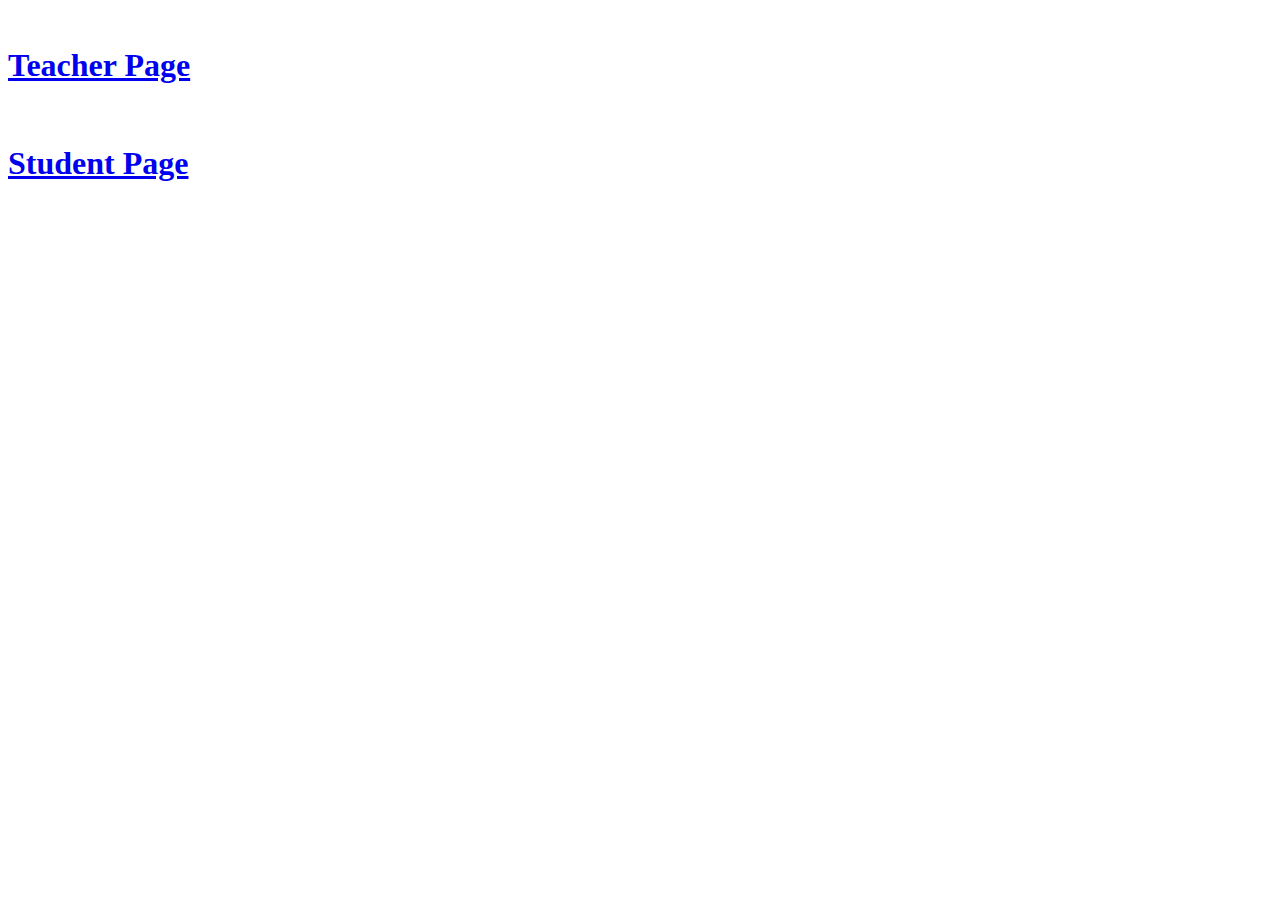
<file: index.html>
<html>
    <head></head>
    <body>
        <br>
        <h1><a href="rtcproctor-m.html">Teacher Page</a></h1>
        &nbsp;&nbsp;&nbsp;&nbsp;&nbsp;&nbsp;&nbsp;
        <h1><a href="rtcproctor-s.html">Student Page</a></h1>
    </body>
</html>
</file>
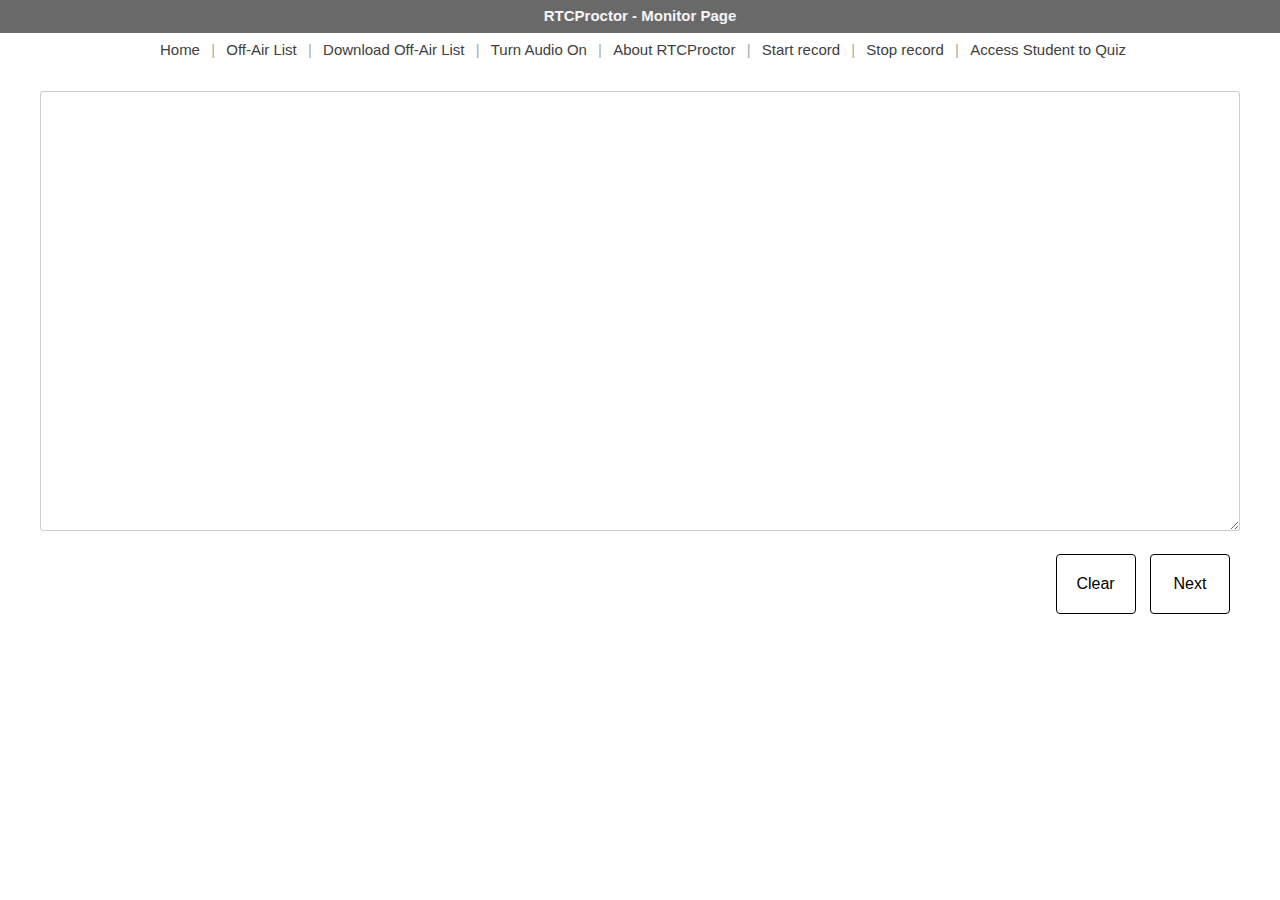
<file: rtcproctor-m.html>
<!--
  * RTCProctor - Monitor Page
  * Peer-to-peer video proctoring for remote online exams based on WebRTC and RTCMulticonnection library
  * Copyright 2021 Nopporn Chotikakamthorn, Chamikorn Phiwla-oung
  * Source : https://github.com/nopcho/rtcproctor.git
  * License : https://github.com/nopcho/rtcproctor/blob/main/LICENSE (MIT)
-->
<!DOCTYPE html>
<html lang="en" dir="ltr">
<head>
    <meta charset=utf-8>
    <title>RTCProctor - Monitor Page</title>
    <meta name=viewport content="width=device-width, initial-scale=1, , minimum-scale=1.0">
    <link rel="shortcut icon" href="media/favicon.png" type="image/x-icon">  
    <link rel="stylesheet" type="text/css" href="css/jayss-rtcp.css"> 
    <link rel="stylesheet" type="text/css" href="css/rtcproctor-m.css">
    <script src="js/FileSaver.min.js"></script>
    <script>
        // Public variables and default video dashboard layout/format
        var numblk_eachrow = 5; //number of video blocks per row
        var numrow = 3;  //number of rows per page
        var numblk = numblk_eachrow * numrow;

        var endblk = 0; // define global var of last vdo block for each page  
        var stream_status = [];
        var num_streamon = 0;
        var externalURL = "rtcproctor-mc.html";

        //initialize video boxes
        function init() {
            var el = document.getElementById('vdoboxes');
            el.innerHTML ='';
            el.setAttribute('boxing', numblk_eachrow);
        }
        
        //create and display a list of off-air streams
        function showOffAir() {
            var offair = offAirList();
            var offlist = "List of off-air streams (Total connections made: " + offair[0] + ", Total off-air streams: " + offair[1] + ")\n";
            offlist = offlist + offair[2];
            var line = "==============  student-id only  =============\n"
            var offlist = offlist + offair[2] + line + offair[3];
            var w = window.open("");
            w.document.write("<html><head><title>Offair List</title><style>body {font-family: sans-serif};</style></head><body><pre>" + offlist + "</pre></body></html>");
        }
        
        //export a list of off-air streams as a downlodable text file
        function saveOffAirToFile() {  
            var offair = offAirList();
            var offlist = "List of off-air streams (Total connections made: " + offair[0] + ", Total off-air streams: " + offair[1] + ")\n";
            offlist = offlist + offair[2];
            var blob = new Blob([offlist], { type: "text/plain;charset=utf-8" });
            saveAs(blob, "offairlist.txt");
        }
        
        function offAirList() {
            var numcon = 0;
            var numoff = 0;
            var offlist_ = "";
            var offlist_2 = "";
            for (let i = 0; i < data.length; i++) {
                if (stream_status[i] == 0) {
                    offlist_ = offlist_ + data[i][0] + "\t" + data[i][1] + "\n";
                    offlist_2 = offlist_2 + data[i][0] + "\n";
                    numoff++;
                    numcon++;
                }
                if (stream_status[i] == 1) {
                    numcon++;
                }
            }
            return [numcon, numoff, offlist_, offlist_2];
        }
        
        //reset vdo page and return to a home/first page.
        function resetHome() {
           // document.getElementById('main-header').style.backgroundColor='darkorange';
           location.reload();
       }

        //toggle all videos on/off
        function toggleAudio() {
            let menu_btn = document.getElementById('audio_control');
            if (menu_btn.innerHTML == "Turn Audio On") {
                let mute_btn = document.getElementsByClassName("control unmute-audio selected"); 
                if (mute_btn.length) {
                    let i = 0;
                    while (i < mute_btn.length) {
                        //console.log(mute_btn[i]);
                        mute_btn[i].click();
                        setTimeout(function() {i++;}, 250);
                    }
                    menu_btn.innerHTML = "Turn Audio Off";
                }    
                
            }
            else {
                let mute_btn = document.getElementsByClassName("control mute-audio"); 
                if (mute_btn.length) {
                    let i = 0;
                    while (i < mute_btn.length) {
                        //console.log(mute_btn[i]);
                        mute_btn[i].click();
                        setTimeout(function() {i++;}, 250);
                    }
                    menu_btn.innerHTML = "Turn Audio On"; 
                }                
            }
        }
        
        //set the audio control menu name to its default value
        function defaultAudioOff() {
            let menu_btn = document.getElementById('audio_control');
            menu_btn.innerHTML = "Turn Audio On";
        }
        
        function openExternal(roomidx) {          
            var padding_id = document.getElementById(data[roomidx][1]).parentNode.childNodes[2];
            padding_id.childNodes[1].style.display = 'none';
            console.log(data[roomidx][1]);
            let URL = externalURL + "#" + data[roomidx][1] + "#" + data[roomidx][0];
            window.open(URL, '_blank');
        }
        
        function clearList() {
          let list = document.getElementById("theList");
          list.focus();
          list.textContent = "";
          list.value = "";
      }
      async function recordScreen() {
        return await navigator.mediaDevices.getDisplayMedia({
            audio: true, 
            video: { mediaSource: "screen"}
        });
    }


</script>    

</head>

<body onload="init();">  

    <h1 id="main-header">RTCProctor - Monitor Page</h1>
    <div class="menu">
        <span class="menu-item" onclick="resetHome();">Home</span>
        <span class="sepline">|</span>
        <span class="menu-item" onclick="showOffAir();">Off-Air List</span>
        <span class="sepline">|</span>
        <span class="menu-item" onclick="saveOffAirToFile();">Download Off-Air List</span>
        <span class="sepline">|</span>
        <span class="menu-item" id="audio_control" onclick="toggleAudio();">Turn Audio On
        </span>
        <span class="sepline">|</span>
        <span class="menu-item" id="about_rtcproctor" onclick="window.open('https://github.com/nopcho/rtcproctor/blob/main/README.md', '_self');">About RTCProctor</span>
        <span class="sepline">|</span>
        <span class="menu-item" id="start" >Start record</span>
        <span class="sepline">|</span>
        <span class="menu-item" id="stop" >Stop record</span>
        <span class="sepline">|</span>
        <span class="menu-item" id="add_list" >Access Student to Quiz</span>
    </div> 
    
    <section id="add_section" class="padding-l-vtc">
        <anchor id="add"></anchor>
        <div class="cont-pd t-right">
            <!-- a stream list with sample data -->
            <textarea id="theList" rows="18"></textarea>
            <sp class=""></sp>
            <button class="btn" id="clearList" onclick="clearList();">Clear</button>
            <button class="btn" onclick="letPlay()">Next</button>
        </div>
    </section>

    <section id="display_section" class="padding-s-vtc">
        <div class="cont-pd t-center" id="display">
            <theboxes class="middle center spacing -clip" boxing="5" id="vdoboxes"></theboxes>
            <sp class="l"></sp> 
            <h5>Page &nbsp;&nbsp; <span id="page"></span></h5>
        </div>
    </section>

<!-- ==================================================================
    This part was based on RTCMulticonnection one-way video conf. demo -->

    <script src="js/RTCMultiConnection.min.js"></script>
    <script src="js/adapter.js"></script>
    <script src="js/socket.io.js"></script>
    <link rel="stylesheet" href="css/getHTMLMediaElement.css">
    <script src="js/getHTMLMediaElement.js"></script>    

    <script>
        //record screen code
        let start = document.getElementById('start'),
        stop  = document.getElementById('stop'),
        mediaRecorder;

        start.addEventListener('click', async function(){
            let stream = await recordScreen();
            let mimeType = 'video/mp4';
            mediaRecorder = createRecorder(stream, mimeType);
        })

        stop.addEventListener('click', function(){
            mediaRecorder.stop();
        })

        async function recordScreen() {
            return await navigator.mediaDevices.getDisplayMedia({
                audio: true, 
                video: { mediaSource: "screen"}
            });
        }
        let recordedChunks = []; 
        function createRecorder (stream, mimeType) {
  // the stream data is stored in this array
  recordedChunks = []; 

  const mediaRecorder = new MediaRecorder(stream);
  
  mediaRecorder.ondataavailable = function (e) {
    if (e.data.size > 0) {
      recordedChunks.push(e.data);
  }  
};
mediaRecorder.onstop = function () {
 saveFile(recordedChunks);
 recordedChunks = [];
};
  mediaRecorder.start(200); // For every 200ms the stream data will be stored in a separate chunk.
  return mediaRecorder;
}

function saveFile(recordedChunks){

   const blob = new Blob(recordedChunks, {
      type: 'video/mp4'
  });
   let filename = window.prompt('Enter file name'),
   downloadLink = document.createElement('a');
   downloadLink.href = URL.createObjectURL(blob);
   downloadLink.download = `${filename}.mp4`;

   document.body.appendChild(downloadLink);
   downloadLink.click();
    URL.revokeObjectURL(blob); // clear from memory
    document.body.removeChild(downloadLink);
}




// ..................RTCMultiConnection Code.............
var connection = new RTCMultiConnection();

// Setup some default configurations

//connection.socketURL = 'https://rtcmulticonnection.herokuapp.com:443/';
connection.socketURL = 'https://rtc-for-project.herokuapp.com/';

connection.socketMessageEvent = 'rtc-video-proctoring';

connection.session = {
    audio: true,
    video: true,
    oneway: true
};

connection.sdpConstraints.mandatory = {
    OfferToReceiveAudio: false,
    OfferToReceiveVideo: false
};

videoConstraints = {
    width: {
        ideal: 320
    },
    height: {
        ideal: 240
    },
    frameRate: 5
};    

connection.onstream = function(event) {
    var existing = document.getElementById(event.streamid);
    if(existing && existing.parentNode) {
      existing.parentNode.removeChild(existing);
  }

  event.mediaElement.removeAttribute('src');
  event.mediaElement.removeAttribute('srcObject');
  event.mediaElement.muted = true;
  event.mediaElement.volume = 0;

  var video = document.createElement('video');

  try {
    video.setAttributeNode(document.createAttribute('autoplay'));
    video.setAttributeNode(document.createAttribute('playsinline'));
} catch (e) {
    video.setAttribute('autoplay', true);
    video.setAttribute('playsinline', true);
}

if(event.type === 'remote') {
  video.volume = 0;
  try {          
      video.setAttributeNode(document.createAttribute('muted'));
  } catch (e) {
      video.setAttribute('muted', true);
  }
}
video.srcObject = event.stream;

txt = connection.sessionid;
var width = parseInt(connection.videosContainer.clientWidth);  
var mediaElement = getHTMLMediaElement(video, {
    title:txt,
    buttons:['mute-audio', 'full-screen'],
    width: width,
    showOnMouseEnter: true,
    toggle:['mute-audio']
});
connection.videosContainer.appendChild(mediaElement);
document.getElementById('main-header').style.backgroundColor = "green";

mediaElement.id = event.streamid;
document.getElementById(connection.sessionid).parentNode.childNodes[2].setAttribute('id', event.userid);    
cit =  document.getElementById(connection.sessionid).getAttribute('data-id');
ci = parseInt(cit);

console.log("ci: " + ci + ", endblk: " + endblk);

if (ci < endblk) {
    setTimeout(function() {playBlk(ci+1, endblk);}, 1500);
}
};

connection.onstreamended = function(event) {
    var mediaElement = document.getElementById(event.streamid);
    if (mediaElement) {
        console.log(mediaElement.parentNode);
        console.log("event.userid: " + event.userid + " con.sessionid:" + connection.sessionid + "streamid " + event.streamid);
        mediaElement.parentNode.style.backgroundColor = "rgb(0,0,0)";
        
        let data_id = mediaElement.parentNode.getAttribute('data-id');

        var padding_id = document.getElementById(data[data_id][1]).parentNode.childNodes[2];
        padding_id.childNodes[1].style.display = 'none';                
        
        stream_status[data_id] = 0;
        num_streamon--;
        if (num_streamon <= 0) {
            document.getElementById('main-header').style.backgroundColor = "dimgray";
        }
        mediaElement.parentNode.removeChild(mediaElement);

        if(event.userid === connection.sessionid && !connection.isInitiator) {
          alert('Broadcast is ended. We will reload this page to clear the cache.');
          location.reload();
      }
  }
};

connection.onMediaError = function(e) {
    if (e.message === 'Concurrent mic process limit.') {
        if (DetectRTC.audioInputDevices.length <= 1) {
            alert('Please select external microphone. Check github issue number 483.');
            return;
        }

        var secondaryMic = DetectRTC.audioInputDevices[1].deviceId;
        connection.mediaConstraints.audio = {
            deviceId: secondaryMic
        };

        connection.join(connection.sessionid);
    }
}; 

connection.onExtraDataUpdated = function(event) {
    var userid = event.userid;    
    if(event.type != 'local' && event.extra.attention) {
        var uid = document.getElementById(userid);
        if (uid) {
            uid.childNodes[1].style.display = 'inline';
        }
    }

};     

</script>

<!-- This is the main script for creating a video panel and pagination, and establishing streaming connections -->
<script>

    function letPlay(){
        rows = [];
        data = [];
        stream_status = [];
        rows = theList.value.split("\n");
        for(let i of rows){
            data.push(i.split("	"));
            stream_status.push("-1");
        }
        
        data.sort(function(a, b) {
            return a[0] - b[0];
        });

        let pg = ``;
        for(let p=0;p<Math.ceil(data.length/numblk);p++){
            var pagenum = p + 1;
            pg += `- <a href="#page_${p+1}" id="page_${p+1}" onclick="renderVdoBox(${p*numblk})" class="page"> ${p+1} </a>`;       
        }
        page.innerHTML = pg;
        add_section.style.display = "none";
        display_section.style.display = "block";
        document.getElementById("page_1").click();
    }
    
    function renderVdoBox(startblk){
        connection.closeSocket();
        num_streamon = 0; //store the number of on-streams on current page.
        document.getElementById('main-header').style.backgroundColor = "dimgray";
        defaultAudioOff(); //reset audio-setting menu 
        let txt = '';
        setTimeout(function() {
            endblk = startblk + numblk - 1;
            if (endblk >= data.length) {
                endblk = data.length - 1;
            }

            for(let i = startblk; i <= endblk;i++){
                if (data[i] != undefined) { 
                    txt += `
                    <box col=""><inner class="t-center bg-white shadow "><div class="vdostream-box" data-id="${i}" id="${data[i][1]}"></div>
                    <h5 class="padding" id = "padding-id" onclick="openExternal(${i});">${data[i][0]}<img src='media/hand_waving_red.png' class='attn-sign'></h5>
                    </inner></box>`;                                                      
                }
            }
            vdoboxes.innerHTML = txt;
            console.log("endblk = " + endblk + ", startblk = " + startblk);
            setTimeout(function() {playBlk(startblk, endblk);}, 500); 
        }, 1500);
    }

    function playBlk(p, endblk){
        if (p <= endblk) {
            cid = p;
            console.log(cid);
            connection.videosContainer = document.getElementById(data[p][1]);
            connection.sdpConstraints.mandatory = {
                OfferToReceiveAudio: true,
                OfferToReceiveVideo: true
            };
            connection.join(data[p][1], function(isRoomExist, roomid, error) {
                        //console.log("roomid: " + roomid );
                        console.log("p= " + p + " isexist: " + isRoomExist);
                        
                        if (isRoomExist != true) {
                            document.getElementById(data[p][1]).style.backgroundColor = "rgb(0,0,0)";
                            stream_status[p] = 0;
                            playBlk(p+1, endblk);
                        } else if (error) {
                            stream_status[p] = 0;                                                                         }
                            else {
                                stream_status[p] = 1;
                                num_streamon++;
                            }
                        });      
        };
    }    
    
</script>

</body>
</html>

<!-- Configuration parameters can be customized here -->
<script>
//    numblk_eachrow = 6;
//    numrow = 3;
//    numblk = numblk_eachrow * numrow;
//    
//    If a public signaling server does not work, or strong security is needed, you need to use your own signaling server.
//    connection.socketURL = 'https://yoursocketioserver.com/';

//    videoConstraints = {
//        width: 160,
//        height: 120,
//        frameRate: 5
//    };

//    connection.iceServers = [];
//
//    connection.iceServers.push({
//        urls: 'stun:stun.l.google.com:19302',
//    });    
//
//    connection.iceServers.push({
//        urls: 'stun:stun.l.google.com:19302?transport=udp',
//    });            
//    
//    connection.iceServers.push({
//        urls: 'turn:yourturnserver.com:3478',
//        credential: 'yourpasscode',
//        username: 'yourusername'
//    });    

//    externalURL = "rtcproctor-mc.html"; //monitor+chat page

//    var  thelist = document.getElementById("theList");
//    var txt = "00000001	room1\n00000002	room2\n00000003	room3\n00000004	room4\n00000005	room5\n00000006	room6\n00000007	room7\n00000008	room8\n00000009	room9\n00000010	room10";    
//    thelist.innerHTML = txt;

</script>
</file>
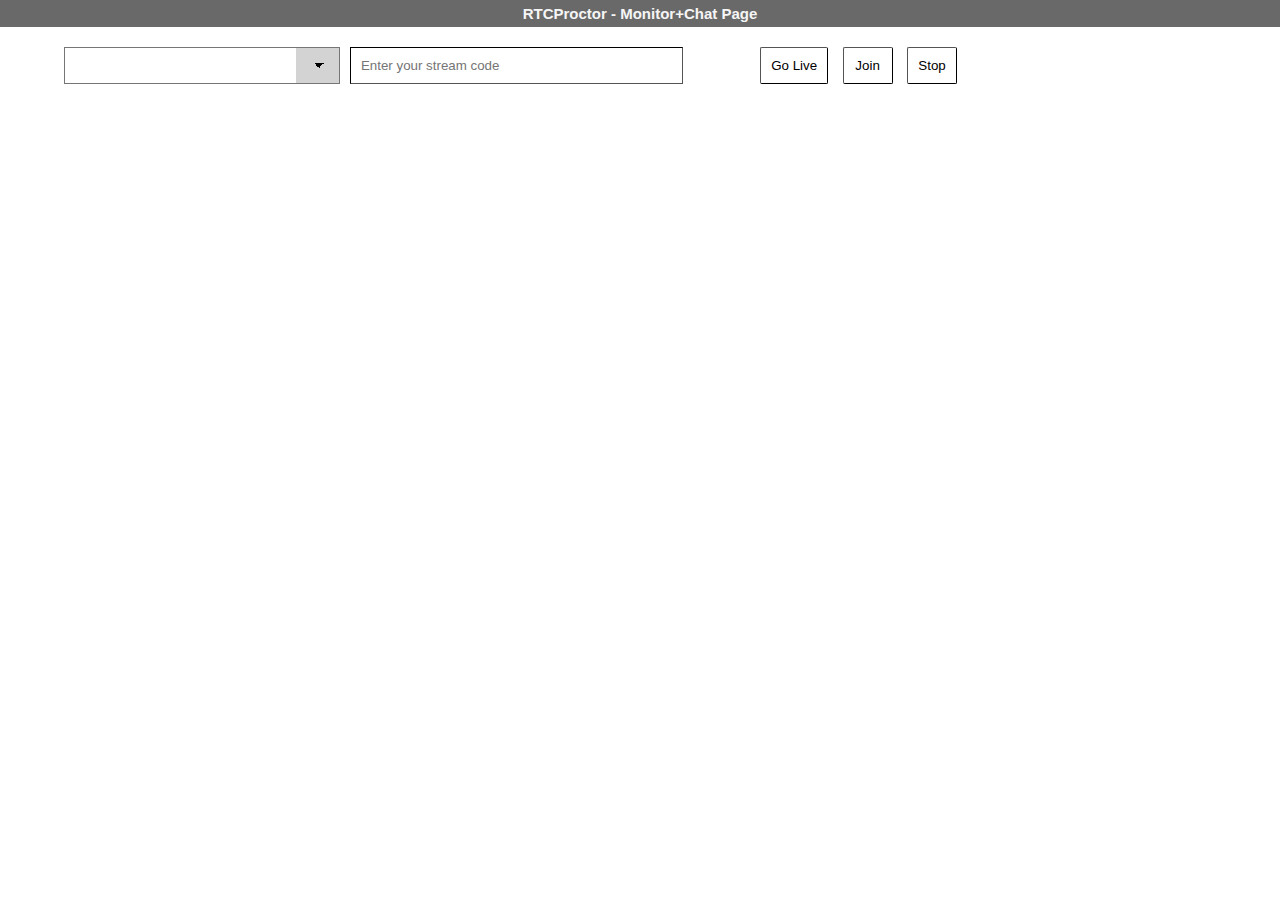
<file: rtcproctor-mc.html>
<!--
  * RTCProctor - Monitor+Chat Page
  * Peer-to-peer video proctoring for remote online exams based on WebRTC and RTCMulticonnection library
  * Copyright 2021 Nopporn Chotikakamthorn
  * Source : https://github.com/nopcho/rtcproctor.git
  * License : https://github.com/nopcho/rtcproctor/blob/main/LICENSE (MIT)
-->
<!DOCTYPE html>
<html lang="en" dir="ltr">
<head>
    <meta charset="utf-8">
    <title>RTCProctor - Monitor+Chat Page</title>
    <meta name="viewport" content="width=device-width, initial-scale=1.0, minimum-scale=1.0">
    <link rel="shortcut icon" href="media/favicon.png" type="image/x-icon"> 
    <link rel="stylesheet" href="css/rtcproctor.css">
    <link rel="stylesheet" href="css/getHTMLMediaElement.css">    
    
    <script src="js/RTCMultiConnection.min.js"></script>
    <script src="js/adapter.js"></script>
    <script src="js/socket.io.js"></script>
    <script src="js/DetectRTC.min.js"></script>
    <script src="js/getHTMLMediaElement.js"></script>
    <script>
        //initialze global vars
        var videoConstraints;
        var number_users = 0;
        var oldmessage = "";
        var studentid = "";
        
        function setVdoConstraint() {
            connection.mediaConstraints = {
                video: videoConstraints,
                audio: true
            };
        }
        
        function disableInputButtons() {
            document.getElementById('open-room').disabled = true;
            document.getElementById('join-room').disabled = true;
            document.getElementById('stream-code').disabled = true;
            document.getElementById('selectcam').disabled = true;
        }

        function setCamera() {
            var selectedcam = document.getElementById("selectcam");
            videoConstraints.deviceId = selectedcam.value;
            console.log("selectedcam: " + selectedcam.value);
            console.log("vdoConstraints: " + videoConstraints);
        }

        function resetUI() {
            document.getElementById('main-header').innerHTML  = "RTCProctor - Monitor+Chat Page";
            document.getElementById('main-header').style.backgroundColor = "dimgray";                
            document.getElementById('open-room').disabled = false;
            document.getElementById('join-room').disabled = false;
            document.getElementById('stream-code').disabled = false;
            document.getElementById('selectcam').disabled = false;
        }
    </script>

</head>

<body>

<h1 id="main-header">RTCProctor - Monitor+Chat Page</h1>
<div id="videos-container"></div>
<div class="main-container">    
    <div class="input-box">
        <select id="selectcam"></select>
        <input type="text" id="stream-code" placeholder="Enter your stream code">
    </div>        
    <div class="button-box"> 
        <button type="submit" class="btn" id="open-room">Go Live</button>
        <button type="submit" class="btn" id="join-room">Join</button>
        <button type="submit" class="btn" id="reset">Stop</button>
    </div>
    
    <div class="stream-container">
        
        <div id="message-container" style="display:none">
             <div class="attention"><img src="media/hand_waving_red.png" id="attn-button"></div>         
            <div contenteditabl="true" id="chatmsg-box" rows="8" readonly>
                Click <img src="media/hand_waving_red.png" style="width:1.5em;"> to raise attention.<br>
            </div>
            <input type="text" id="msg-to-remote" placeholder="Type something here + [Enter] or [Send]">
            <button type="submit" class="btn" id="send-msg" >Send</button>
        </div>
    </div>
    
</div>
                                         
<!-- ==================================================================
This part was based on RTCMulticonnection one-way video conf. demo -->
<script>
// .......................UI Code........................
    document.getElementById('open-room').onclick = function() {
        var stream_code = document.getElementById('stream-code').value;
        if (stream_code == "") {
            alert("Enter your stream code first");
        } else {
            disableInputButtons();
            setCamera();
            setVdoConstraint();
            connection.open(document.getElementById('stream-code').value, function(isRoomOpened, stream_code, error) {
                if(error || !isRoomOpened) {
                    if (error) {
                        errmsg = error;                            
                    } else {
                        errmsg = "Streaming room could not be opened.";
                        
                    }
                    document.getElementById('main-header').style.backgroundColor = "red";
                    document.getElementById('main-header').innerHTML = errmsg;
                    document.getElementById("message-container").style.display = "none";   
                    let clist  = document.getElementById('videos-container');
                    clist.removeChild(clist.childNodes[0]);
                    setTimeout( function() {document.getElementById('reset').click();}, 2000);
                } else {
                    var mainhead = document.getElementById('main-header');
                    mainhead.style.backgroundColor = "green";
                    mainhead.innerHTML = "RTCProctor - Monitor+Chat Page <span style='color:orange;'>(streaming)</span>";

                    document.getElementById("message-container").style.display = "inline";

                }
          });
        }
    };

    document.getElementById('join-room').onclick = function() {
        disableInputButtons();
        setCamera();
        setVdoConstraint();
        connection.sdpConstraints.mandatory = {
            OfferToReceiveAudio: true,
            OfferToReceiveVideo: true
        };
        connection.join(document.getElementById('stream-code').value, function(isRoomExist, stream_code, error) {
            if(error || !isRoomExist) {
                if (error) {
                    errmsg = error;
                } else {
                    let msg = document.getElementById('stream-code').value;
                    errmsg = "Stream room '" + msg + "' does not exist";
                }
                document.getElementById('main-header').style.backgroundColor = "red";
                document.getElementById('main-header').innerHTML = errmsg;

//                setTimeout( function() {document.getElementById('reset').click();}, 2000);
                setTimeout( function() { resetUI();}, 2000);
                
            } else {
                var mainhead = document.getElementById('main-header');
                mainhead.style.backgroundColor = "green";
                mainhead.innerHTML = "RTCProctor - Monitor+Chat Page <span style='color:orange;'>(monitoring)</span>";
            }

        });
    };


    document.getElementById('reset').onclick = function() {
        document.getElementById("message-container").style.display = "none";   
        document.getElementById('main-header').innerHTML = "Resetting connection...";
        document.getElementById('main-header').style.backgroundColor = "darkorange";
        connection.closeSocket();
        var clist  = document.getElementById('videos-container');
        if (clist.childNodes[0]) {
            clist.removeChild(clist.childNodes[0]);
        }
        let loc1 = location.href;
        let loc2 = loc1.split("#");
        location.href = loc2[0];
        setTimeout(function () { location.reload(); }, 1000);
    };

    
	document.getElementById('send-msg').onclick = function() {
        var msg = document.getElementById('msg-to-remote').value;
        if (msg) {
            var chatbox = document.getElementById('chatmsg-box');
            if (msg.substring(0, 4) == "http") {
                msg = "<a href='" + msg + "' target='_blank'>" + msg + "</a>";
            }
            
            chatbox.innerHTML  = chatbox.innerHTML + "<br><span class='local-txt'>[me]:" + msg + "</span><br>";
            chatbox.scrollTop = chatbox.scrollHeight - chatbox.clientHeight;
            connection.extra.message = msg; 
            connection.extra.attention = ""; 
            connection.updateExtraData();
            document.getElementById('msg-to-remote').value = "";
        }
    }
    
    document.getElementById("msg-to-remote").addEventListener("keyup", function(event) {
        if (event.keyCode === 13) {
            event.preventDefault();
            document.getElementById("send-msg").click();
        }
    });
    
	document.getElementById('attn-button').onclick = function() {
        let d = new Date();
        let hh = ("0" + d.getHours()).slice(-2);
        let mm = ("0" + d.getMinutes()).slice(-2);
        let ss = ("0" + d.getSeconds()).slice(-2);
        let msg = "<span style='color:red;'>Attn Request: " + hh + ":" + mm + ":" + ss + "</span>";
        var chatbox = document.getElementById('chatmsg-box');
        chatbox.innerHTML  = chatbox.innerHTML + "<span class='local-txt'>[me]:" + msg + "</span><br>";
        chatbox.scrollTop = chatbox.scrollHeight - chatbox.clientHeight;
        connection.extra.attention = msg; 
        connection.extra.message = ""; 
        connection.updateExtraData();
    }

// ..................RTCMultiConnection Code.............

var connection = new RTCMultiConnection();

// Setup some default configurations

//connection.socketURL = 'https://rtcmulticonnection.herokuapp.com:443/';
connection.socketURL = 'https://rtc-for-project.herokuapp.com/';

connection.socketMessageEvent = 'rtc-video-proctoring';

connection.session = {
    audio: true,
    video: true,
    oneway: true
};

connection.sdpConstraints.mandatory = {
    OfferToReceiveAudio: false,
    OfferToReceiveVideo: false
};

videoConstraints = {
    width: {
        ideal: 320
    },
    height: {
        ideal: 240
    },
    frameRate: 5
}; 
    
//detect avaiable cameras, and add to the list      
connection.DetectRTC.load(function() {
    connection.DetectRTC.videoInputDevices.forEach(function(device) {
        var option = document.createElement('option');
        
        // this is what people see
        option.innerHTML = device.label;

        // but this is what inernally used to select relevant device
        option.value = device.id;

        // append to <select> element
        document.getElementById('selectcam').appendChild(option);
    });
});
    
document.getElementById("selectcam").selectedIndex  = 0;
 
connection.videosContainer = document.getElementById('videos-container');
    
connection.onstream = function(event) {
    var existing = document.getElementById(event.streamid);
    if(existing && existing.parentNode) {
      existing.parentNode.removeChild(existing);
    }

    event.mediaElement.removeAttribute('src');
    event.mediaElement.removeAttribute('srcObject');
    event.mediaElement.muted = true;
    event.mediaElement.volume = 0;

    var video = document.createElement('video');

    try {
        video.setAttributeNode(document.createAttribute('autoplay'));
        video.setAttributeNode(document.createAttribute('playsinline'));
    } catch (e) {
        video.setAttribute('autoplay', true);
        video.setAttribute('playsinline', true);
    }

    if(event.type === 'local' || event.type == 'remote') {
      video.volume = 0;
      try {
          video.setAttributeNode(document.createAttribute('muted'));
      } catch (e) {
          video.setAttribute('muted', true);
      }
    }
    video.srcObject = event.stream;

    txt  = studentid + " " + connection.sessionid ;
    var mediaElement = getHTMLMediaElement(video, {
        title:txt,
        buttons: ['mute-audio', 'full-screen'],
        showOnMouseEnter: false,
        toggle:['mute-audio']
    });

    connection.videosContainer.appendChild(mediaElement);

    mediaElement.id = event.streamid;
    document.getElementById("message-container").style.display = "inline";

};

connection.onstreamended = function(event) {
    var mediaElement = document.getElementById(event.streamid);
    if (mediaElement) {
        mediaElement.parentNode.removeChild(mediaElement);
        console.log("Removing " + event.userid + " " + connection.sessionid);
        
        if(!connection.isInitiator) {
            let msg = "Streaming ended";
                document.getElementById('main-header').style.backgroundColor = "darkorange";
                document.getElementById('main-header').innerHTML = msg;  
                document.getElementById("message-container").style.display = "none";   
                setTimeout( function() {
                    resetUI();
                }, 2000);
        }
    }
};

connection.onMediaError = function(e) {
    if (e.message === 'Concurrent mic process limit.') {
        if (DetectRTC.audioInputDevices.length <= 1) {
            alert('Please select external microphone. Check github issue number 483.');
            return;
        }
        var secondaryMic = DetectRTC.audioInputDevices[1].deviceId;
        connection.mediaConstraints.audio = {
            deviceId: secondaryMic
        };

        connection.join(connection.sessionid);
    }
};
    

connection.onExtraDataUpdated = function(event) {
      if(event.type != 'local') {          
          var chatbox = document.getElementById('chatmsg-box');
          if (event.extra.message && event.extra.message != oldmessage) {
              chatbox.innerHTML  = chatbox.innerHTML + "<br>" + event.extra.message;
              chatbox.scrollTop = chatbox.scrollHeight - chatbox.clientHeight;
              oldmessage = event.extra.message;
          } else {
              if (event.extra.attention && event.extra.attention != oldmessage) {
                  chatbox.innerHTML  = chatbox.innerHTML + "<br>" + event.extra.attention;
                  chatbox.scrollTop = chatbox.scrollHeight - chatbox.clientHeight;
                  oldmessage = event.extra.attention;
              }
          }
      }
};        
    

if(location.href.indexOf("#") > -1) {
    document.getElementById('stream-code').value = location.href.split('#')[1];
    studentid = location.href.split('#')[2];
};
    
// detect 2G
if(navigator.connection &&
   navigator.connection.type === 'cellular' &&
   navigator.connection.downlinkMax <= 0.115) {
  alert('2G is not supported. Please use a better internet service.');
}
    
</script>

</body>
</html>

<!-- Configuration parameters can be customized here -->
<script>    
//    If a public signaling server does not work, or strong security is needed, you need to use your own signaling server.
//    connection.socketURL = 'https://yoursocketioserver.com/';  

//    videoConstraints = {
//        width: 160,
//        height: 120,
//        frameRate: 5
//    };   
    
    
//    connection.iceServers = [];
//
//    connection.iceServers.push({
//        urls: 'stun:stun.l.google.com:19302',
//    });    
//
//    connection.iceServers.push({
//        urls: 'stun:stun.l.google.com:19302?transport=udp',
//    });            
//    
//    connection.iceServers.push({
//        urls: 'turn:yourturnserver.com:3478',
//        credential: 'yourpasscode',
//        username: 'yourusername'
//    });      
    
    //Auto-join (supposed to be the last thing to do)
    if(location.href.indexOf("#") > -1) {
        document.getElementById("join-room").click(); 
    };
    
</script>
</file>
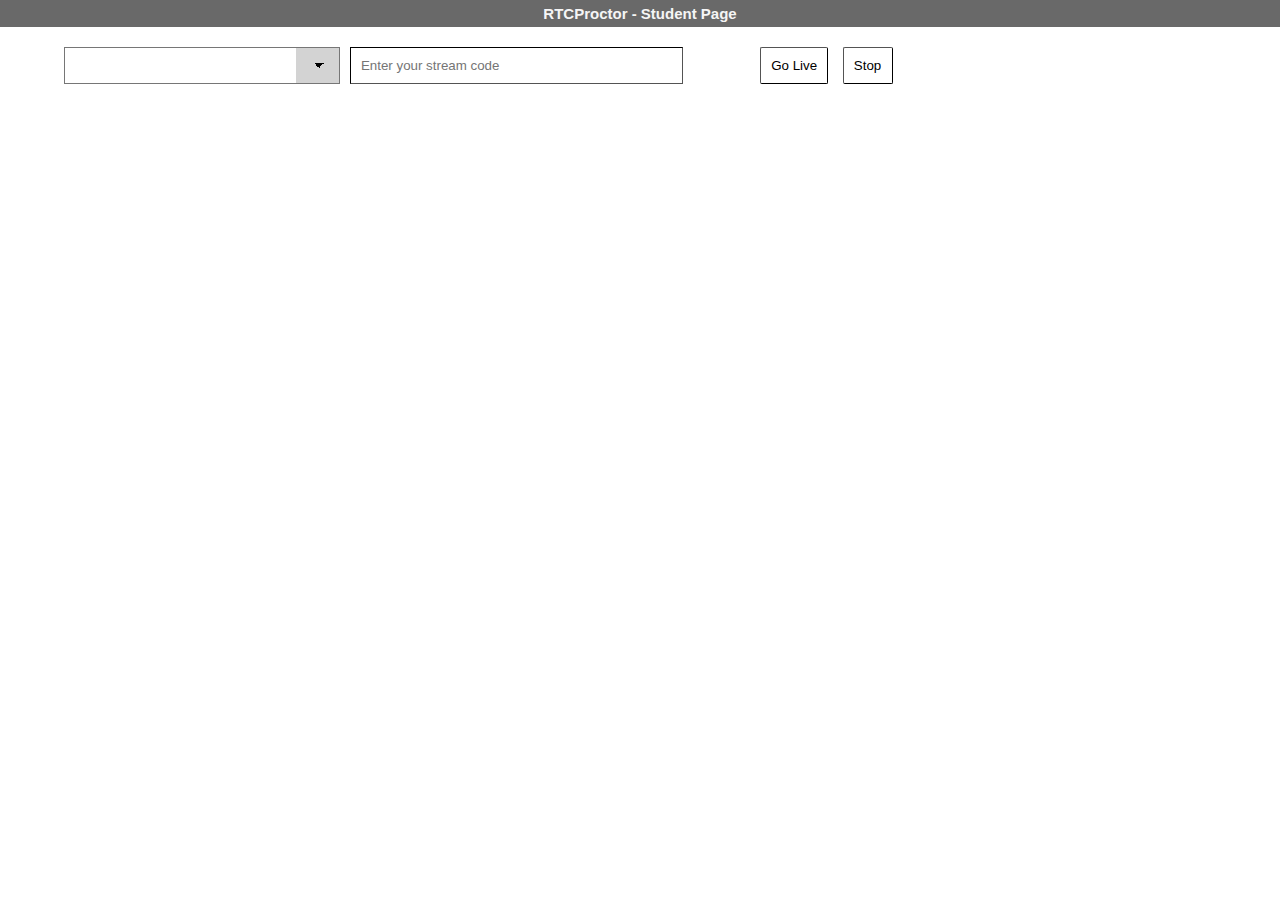
<file: rtcproctor-s.html>
<!--
  * RTCProctor - Student Page
  * Peer-to-peer video proctoring for remote online exams based on WebRTC and RTCMulticonnection library
  * Copyright 2021 Nopporn Chotikakamthorn
  * Source : https://github.com/nopcho/rtcproctor.git
  * License : https://github.com/nopcho/rtcproctor/blob/main/LICENSE (MIT)
-->
<!DOCTYPE html>
<html lang="en" dir="ltr">
<head>
    <meta charset="utf-8">
    <title>RTCProctor - Student Page</title>
    <meta name="viewport" content="width=device-width, initial-scale=1.0, minimum-scale=1.0">
    <link rel="shortcut icon" href="media/favicon.png" type="image/x-icon"> 
    <link rel="stylesheet" href="css/rtcproctor.css">
    <link rel="stylesheet" href="css/getHTMLMediaElement.css">  
    
    <script src="js/RTCMultiConnection.min.js"></script>
    <script src="js/adapter.js"></script>
    <script src="js/socket.io.js"></script>
    <script src="js/DetectRTC.min.js"></script> 
    <script src="js/getHTMLMediaElement.js"></script>
    <script> 
        //initialze global vars
        var videoConstraints;
        var number_users = 0;
        var oldmessage = "";
        var conn_status = "";
        
        function setVdoConstraint() {
            connection.mediaConstraints = {
                video: videoConstraints,
                audio: true
            };
        }
        
        function disableInputButtons() {
            document.getElementById('open-room').disabled = true;
            document.getElementById('stream-code').disabled = true;
            document.getElementById('selectcam').disabled = true;
        }

        function setCamera() {
            var selectedcam = document.getElementById("selectcam");
            videoConstraints.deviceId = selectedcam.value;
            console.log("selectedcam: " + selectedcam.value);
            console.log("vdoConstraints: " + videoConstraints);
        }
        
        function beep() {
            var beep = new Audio('media/beep.mp3');
            beep.play(); 
        }    
        function resetUI() {
            document.getElementById('main-header').innerHTML  = "RTCProctor - Student Page";
            document.getElementById('main-header').style.backgroundColor = "dimgray";                
            document.getElementById('open-room').disabled = false;
            document.getElementById('stream-code').disabled = false;
            document.getElementById('selectcam').disabled = false;
        }
    </script>

</head>

<body>

<h1 id="main-header">RTCProctor - Student Page</h1>
<div id="videos-container"></div>

<div class="main-container">    
    <div class="input-box">
        <select id="selectcam"></select>
        <input type="text" id="stream-code" placeholder="Enter your stream code">
    </div>        
    <div class="button-box"> 
        <button type="submit" class="btn" id="open-room">Go Live</button>
        <button type="submit" class="btn" id="reset">Stop</button>
    </div>
    
    <div class="stream-container">
        
        <div id="message-container" style="display:none">    
             <div class="attention">
                <img src="media/hand_waving_red.png" id="attn-button"></div>         
            <div contenteditabl="true" id="chatmsg-box" rows="8" readonly>
                Click <img src="media/hand_waving_red.png" style="width:1.5em;"> to raise attention.<br>
            </div>
            <input type="text" id="msg-to-remote" placeholder="Type something here + [Enter] or [Send]">
            <button type="submit" class="btn" id="send-msg"  >Send</button>
        </div>
    </div>
    
</div>
                                         
<!-- ==================================================================
This part was based on RTCMulticonnection one-way video conf. demo -->

<script>
        
// .......................UI Code........................    
document.getElementById('open-room').onclick = function() {
        var stream_code = document.getElementById('stream-code').value;
        if (stream_code == "") {
            alert("Enter your stream code first");
            conn_status = "";
        } else {
            disableInputButtons();
            setCamera();
            setVdoConstraint();
            connection.open(document.getElementById('stream-code').value, function(isRoomOpened, stream_code, error) {
                if(error || !isRoomOpened) {
                    if (error) {
                        errmsg = error;                            
                    } else {
                        errmsg = "Streaming room could not be opened.";                       
                    }
                    conn_status = "";
                    document.getElementById('main-header').style.backgroundColor = "red";
                    document.getElementById('main-header').innerHTML = errmsg;
                    let clist  = document.getElementById('videos-container');
                    clist.removeChild(clist.childNodes[0]);
                    setTimeout( function() {document.getElementById('reset').click();}, 2000);
                } else {
                    conn_status = "online";
                    document.getElementById('main-header').style.backgroundColor = "green";
                    document.getElementById('videos-container').style.display = "inline";
                    document.getElementById("message-container").style.display = "inline";
                    console.log("connection = " + connection.isOnline);
                }
          });
        }
    };

    document.getElementById('reset').onclick = function() {
        document.getElementById("message-container").style.display = "none";
        document.getElementById('main-header').innerHTML = "Resetting connection...";
        document.getElementById('main-header').style.backgroundColor = "darkorange";
        connection.closeSocket();
        conn_status = "";
        var clist  = document.getElementById('videos-container');
        if (clist.childNodes[0]) {
            clist.removeChild(clist.childNodes[0]);
        }
        setTimeout(function () { location.reload(); }, 1000);
    };

	document.getElementById('send-msg').onclick = function() {
        var msg = document.getElementById('msg-to-remote').value;
        if (msg) {
            var chatbox = document.getElementById('chatmsg-box');
            if (msg.substring(0, 4) == "http") {
                msg = "<a href='" + msg + "' target='_blank'>" + msg + "</a>";
            }
            
            chatbox.innerHTML  = chatbox.innerHTML + "<br><span class='local-txt'>[me]:" + msg + "</span><br>";
            chatbox.scrollTop = chatbox.scrollHeight - chatbox.clientHeight;
            connection.extra.message = msg; 
            connection.extra.attention = ""; 
            connection.updateExtraData();
            document.getElementById('msg-to-remote').value = "";
        }
    }
    
    document.getElementById("msg-to-remote").addEventListener("keyup", function(event) {
        if (event.keyCode === 13) {
            event.preventDefault();
            document.getElementById("send-msg").click();
        }
    });
    
	document.getElementById('attn-button').onclick = function() {
        let d = new Date();
        let hh = ("0" + d.getHours()).slice(-2);
        let mm = ("0" + d.getMinutes()).slice(-2);
        let ss = ("0" + d.getSeconds()).slice(-2);
        let msg = "<span style='color:red;'>Attn Request: " + hh + ":" + mm + ":" + ss + "</span>";
        var chatbox = document.getElementById('chatmsg-box');
        chatbox.innerHTML  = chatbox.innerHTML + "<span class='local-txt'>[me]:" + msg + "</span><br>";
        chatbox.scrollTop = chatbox.scrollHeight - chatbox.clientHeight;
        connection.extra.attention = msg; 
        connection.extra.message = ""; 
        connection.updateExtraData();
    }
    
// ..................RTCMultiConnection Code.............

var connection = new RTCMultiConnection();

// Setup some default configurations

//connection.socketURL = 'https://rtcmulticonnection.herokuapp.com:443/'; //default public signaling server (may no longer functional)
connection.socketURL = 'https://rtc-for-project.herokuapp.com/';

connection.socketMessageEvent = 'rtc-video-proctoring';

connection.session = {
    audio: true,
    video: true,
    oneway: true
};

connection.sdpConstraints.mandatory = {
    OfferToReceiveAudio: false,
    OfferToReceiveVideo: false
};
    
videoConstraints = {
    width: {
        ideal: 1000
    },
    height: {
        ideal: 800
    },
    frameRate: 60
};      
    
//detect avaiable cameras, and add to the list      
connection.DetectRTC.load(function() {
    connection.DetectRTC.videoInputDevices.forEach(function(device) {
        var option = document.createElement('option');
        
        // this is what people see
        option.innerHTML = device.label;

        // but this is what inernally used to select relevant device
        option.value = device.id;

        // append to <select> element
        document.getElementById('selectcam').appendChild(option);
    });
});
    
document.getElementById("selectcam").selectedIndex  = 0;
 
connection.videosContainer = document.getElementById('videos-container');
    
connection.onstream = function(event) {
    var existing = document.getElementById(event.streamid);
    if(existing && existing.parentNode) {
      existing.parentNode.removeChild(existing);
    }

    event.mediaElement.removeAttribute('src');
    event.mediaElement.removeAttribute('srcObject');
    event.mediaElement.muted = true;
    event.mediaElement.volume = 0;

    var video = document.createElement('video');

    try {
        video.setAttributeNode(document.createAttribute('autoplay'));
        video.setAttributeNode(document.createAttribute('playsinline'));
    } catch (e) {
        video.setAttribute('autoplay', true);
        video.setAttribute('playsinline', true);
    }

    if(event.type === 'local') {
      video.volume = 0;
      try {
          video.setAttributeNode(document.createAttribute('muted'));
      } catch (e) {
          video.setAttribute('muted', true);
      }
    }
    video.srcObject = event.stream;

    var width = parseInt(connection.videosContainer.clientWidth);
    var mediaElement = getHTMLMediaElement(video, {
        buttons: ['mute-audio', 'full-screen'],
        width: width,
        showOnMouseEnter: false,
        toggle:['mute-audio']
    });

    connection.videosContainer.appendChild(mediaElement);

    mediaElement.id = event.streamid;
    
};

connection.onstreamended = function(event) {
    var mediaElement = document.getElementById(event.streamid);
    if (mediaElement) {
        mediaElement.parentNode.removeChild(mediaElement);
        console.log("Removing " + event.userid + " " + connection.sessionid);
        
        if(!connection.isInitiator) {
            let msg = "Streaming ended";
                document.getElementById('main-header').style.backgroundColor = "darkorange";
                document.getElementById('main-header').innerHTML = msg;  
                setTimeout( function() {
                    document.getElementById('reset').click();
                }, 2000);
        }
    }
};

connection.onMediaError = function(e) {
    if (e.message === 'Concurrent mic process limit.') {
        if (DetectRTC.audioInputDevices.length <= 1) {
            alert('Please select external microphone. Check github issue number 483.');
            return;
        }

        var secondaryMic = DetectRTC.audioInputDevices[1].deviceId;
        connection.mediaConstraints.audio = {
            deviceId: secondaryMic
        };

        connection.join(connection.sessionid);
    }
};
    

connection.onExtraDataUpdated = function(event) {
      if(event.type != 'local') {          
          var chatbox = document.getElementById('chatmsg-box');
          if (event.extra.message && event.extra.message != oldmessage) {
              chatbox.innerHTML  = chatbox.innerHTML + "<br>" + event.extra.message;
              chatbox.scrollTop = chatbox.scrollHeight - chatbox.clientHeight;
              oldmessage = event.extra.message;
          } else {
              if (event.extra.attention && event.extra.attention != oldmessage) {
                  beep();
                  chatbox.innerHTML  = chatbox.innerHTML + "<br>" + event.extra.attention;
                  chatbox.scrollTop = chatbox.scrollHeight - chatbox.clientHeight;
                  oldmessage = event.extra.attention;
              }
          }
      }
};       
    

setInterval(function(){ 
    if (conn_status) {
        if(!connection.isOnline) {
            console.log("connection is offline");
            document.getElementById('videos-container').style.display = "none";
            document.getElementById("message-container").style.display = "none";
            beep();
            resetUI();
            conn_status = "offline";
        }
        else {
            console.log("connection is online");
            if (conn_status == "offline") {
                conn_status = "";
                document.getElementById('open-room').click();
            }
        }
    }
}, 30000);


if(location.href.indexOf("#") > -1) {
    document.getElementById('stream-code').value = location.href.split('#')[1];
};
    
// detect 2G
if(navigator.connection &&
   navigator.connection.type === 'cellular' &&
   navigator.connection.downlinkMax <= 0.115) {
  alert('2G is not supported. Please use a better internet service.');
}
    
</script>

</body>
</html>

<!-- Configuration parameters can be customized here -->
<script>    
//    If a public signaling server does not work, or strong security is needed, you need to use your own signaling server.
//    connection.socketURL = 'https://yoursocketioserver.com/';  

//    videoConstraints = {
//        width: 160,
//        height: 120,
//        frameRate: 5
//    };   
    
    
//    connection.iceServers = [];
//
//    connection.iceServers.push({
//        urls: 'stun:stun.l.google.com:19302',
//    });    
//
//    connection.iceServers.push({
//        urls: 'stun:stun.l.google.com:19302?transport=udp',
//    });            
//    
//    connection.iceServers.push({
//        urls: 'turn:yourturnserver.com:3478',
//        credential: 'yourpasscode',
//        username: 'yourusername'
//    });

</script>
</file>
<file: css/jayss-rtcp.css>
/* jayss.css + simple.css, customized for RTCProctor */
html {
	font-family: sans-serif;
	-webkit-text-size-adjust: 100%;
	-ms-text-size-adjust:     100%;
}

body {
	margin: 0;
}


article,
aside,
details,
figcaption,
figure,
footer,
header,
main,
menu,
nav,
section,
summary {
	display: block;
}

audio,
canvas,
progress,
video {
	display: inline-block;
	vertical-align: baseline;
}

audio:not([controls]) {
	display: none;
	height: 0;
}

[hidden],
template {
	display: none;
}

a {
	background-color: transparent;
}

a:active,
a:hover {
	outline: 0;
}

abbr[title] {
	border-bottom: 1px dotted;
}

b,
strong {
	font-weight: bold;
}

dfn {
	font-style: italic;
}

h1 {
	font-size: 2em;
	margin: 0.67em 0;
}

mark {
	background: #ff0;
	color: #000;
}

small {
	font-size: 80%;
}

sub,
sup {
	font-size: 75%;
	line-height: 0;
	position: relative;
	vertical-align: baseline;
}

sup {
	top: -0.5em;
}

sub {
	bottom: -0.25em;
}

img {
	border: 0;
}

svg:not(:root) {
	overflow: hidden;
}

figure {
	margin: 1em 40px;
}

hr {
	box-sizing: content-box;
	height: 0;
}

pre {
	overflow: auto;
}

code,
kbd,
pre,
samp {
	font-family: monospace, monospace;
	font-size: 1em;
}

button,
input,
optgroup,
select,
textarea {
	color: inherit;
	font: inherit;
	margin: 0;
}

button {
	overflow: visible;
}

button,
select {
	text-transform: none;
}

button,
html input[type="button"],
input[type="reset"],
input[type="submit"] {
	-webkit-appearance: button;
	cursor: pointer;
}

button[disabled],
html input[disabled] {
	cursor: default;
}

button::-moz-focus-inner,
input::-moz-focus-inner {
	border: 0;
	padding: 0;
}

input {
	line-height: normal;
}

input[type="checkbox"],
input[type="radio"] {
	box-sizing: border-box;
	padding: 0;
}

input[type="number"]::-webkit-inner-spin-button,
input[type="number"]::-webkit-outer-spin-button {
	height: auto;
}

input[type="search"]::-webkit-search-cancel-button,
input[type="search"]::-webkit-search-decoration {
	-webkit-appearance: none;
}

fieldset {
	border: 1px solid #c0c0c0;
	margin: 0 2px;
	padding: 0.35em 0.625em 0.75em;
}

legend {
	border: 0;
	padding: 0;
}

textarea {
	overflow: auto;
}

optgroup {
	font-weight: bold;
}

table {
	border-collapse: collapse;
	border-spacing: 0;
}

td,
th {
	padding: 0;
}



/*--------------------------------------------------------------
# Typography
--------------------------------------------------------------*/

body,
button,
input,
select,
optgroup,
textarea {
	color: #404040;
	font-family: sans-serif;
	font-size: 16px;
	font-size: 1rem;
	line-height: 1.5;
}

h1,
h2,
h3,
h4,
h5,
h6 {
	clear: both;
}

p {
	margin-bottom: 1.5em;
}

dfn,
cite,
em,
i {
	font-style: italic;
}

blockquote {
	margin: 0 1.5em;
}

address {
	margin: 0 0 1.5em;
}

pre {
	background: #eee;
	font-family: "Courier 10 Pitch", Courier, monospace;
	font-size: 15px;
	font-size: 0.9375rem;
	line-height: 1.6;
	margin-bottom: 1.6em;
	max-width: 100%;
	overflow: auto;
	padding: 1.6em;
}

code,
kbd,
tt,
var {
	font-family: Monaco, Consolas, "Andale Mono", "DejaVu Sans Mono", monospace;
	font-size: 15px;
	font-size: 0.9375rem;
}

abbr,
acronym {
	border-bottom: 1px dotted #666;
	cursor: help;
}

mark,
ins {
	background: #fff9c0;
	text-decoration: none;
}

big {
	font-size: 125%;
}


/*--------------------------------------------------------------
# Elements
--------------------------------------------------------------*/
html {
	box-sizing: border-box;
}

*,
*:before,
*:after { /* Inherit box-sizing to make it easier to change the property for components that leverage other behavior; see http://css-tricks.com/inheriting-box-sizing-probably-slightly-better-best-practice/ */
	box-sizing: inherit;
}

body {
	background: #fff; /* Fallback for when there is no custom background color defined. */
}

blockquote:before,
blockquote:after,
q:before,
q:after {
	content: "";
}

blockquote,
q {
	quotes: "" "";
}

hr {
	background-color: #ccc;
	border: 0;
	height: 1px;
	margin-bottom: 1.5em;
}

ul,
ol {
	margin: 0 0 1.5em 3em;
}

ul {
	list-style: disc;
}

ol {
	list-style: decimal;
}

li > ul,
li > ol {
	margin-bottom: 0;
	margin-left: 1.5em;
}

dt {
	font-weight: bold;
}

dd {
	margin: 0 1.5em 1.5em;
}

img {
	height: auto; /* Make sure images are scaled correctly. */
	max-width: 100%; /* Adhere to container width. */
}

figure {
	margin: 1em 0; /* Extra wide images within figure tags don't overflow the content area. */
}

table {
	margin: 0 0 1.5em;
	width: 100%;
}

/*--------------------------------------------------------------
# Forms
--------------------------------------------------------------*/
button,
input[type="button"],
input[type="reset"],
input[type="submit"] {
	border: 1px solid;
	border-color: #ccc #ccc #bbb;
	border-radius: 3px;
	background: #e6e6e6;
	color: rgba(0, 0, 0, .8);
	font-size: 12px;
	font-size: 0.75rem;
	line-height: 1;
	padding: .6em 1em .4em;
}

button:hover,
input[type="button"]:hover,
input[type="reset"]:hover,
input[type="submit"]:hover {
	border-color: #ccc #bbb #aaa;
}

button:focus,
input[type="button"]:focus,
input[type="reset"]:focus,
input[type="submit"]:focus,
*:focus,
button:active,
input[type="button"]:active,
input[type="reset"]:active,
input[type="submit"]:active {
	border-color: #aaa #bbb #bbb;
	outline: none;
}

input[type="text"],
input[type="email"],
input[type="url"],
input[type="password"],
input[type="search"],
input[type="number"],
input[type="tel"],
input[type="range"],
input[type="date"],
input[type="month"],
input[type="week"],
input[type="time"],
input[type="datetime"],
input[type="datetime-local"],
input[type="color"],
textarea {
	color: #666;
	border: 1px solid #ccc;
	border-radius: 3px;
	padding: 3px;
}

select {
	border: 1px solid #ccc;
}

input[type="text"]:focus,
input[type="email"]:focus,
input[type="url"]:focus,
input[type="password"]:focus,
input[type="search"]:focus,
input[type="number"]:focus,
input[type="tel"]:focus,
input[type="range"]:focus,
input[type="date"]:focus,
input[type="month"]:focus,
input[type="week"]:focus,
input[type="time"]:focus,
input[type="datetime"]:focus,
input[type="datetime-local"]:focus,
input[type="color"]:focus,
textarea:focus {
	color: #111;
}

textarea {
	width: 100%;
}


/*--------------------------------------------------------------
# Navigation
--------------------------------------------------------------*/
/*--------------------------------------------------------------
## Links
--------------------------------------------------------------*/
a {
	color: royalblue;
}

a:visited {
	color: purple;
}

a:hover,
a:focus,
a:active {
	color: midnightblue;
}

a:focus {
	outline: thin dotted;
}

a:hover,
a:active {
	outline: 0;
}

/*--------------------------------------------------------------
# Accessibility
--------------------------------------------------------------*/
/* Text meant only for screen readers. */
.screen-reader-text {
	clip: rect(1px, 1px, 1px, 1px);
	position: absolute !important;
	height: 1px;
	width: 1px;
	overflow: hidden;
	word-wrap: normal !important; /* Many screen reader and browser combinations announce broken words as they would appear visually. */
}

.screen-reader-text:focus {
	background-color: #f1f1f1;
	border-radius: 3px;
	box-shadow: 0 0 2px 2px rgba(0, 0, 0, 0.6);
	clip: auto !important;
	color: #21759b;
	display: block;
	font-size: 14px;
	font-size: 0.875rem;
	font-weight: bold;
	height: auto;
	left: 5px;
	line-height: normal;
	padding: 15px 23px 14px;
	text-decoration: none;
	top: 5px;
	width: auto;
	z-index: 100000; /* Above WP toolbar. */
}

/* Do not show the outline on the skip link target. */
#content[tabindex="-1"]:focus {
	outline: 0;
}

/*
Last Update 22-Aug-2019
JaySS Standard Size (JSZ): 

px	= 1px | .0625rem
xs	= 2px | .125rem
vs 	= 4px | .250rem
s 	= 6px | .375rem
m 	= 12px | .75rem
rm	= 16px | 1rem **
l 	= 24px | 1.50rem
vl 	= 36px | 2.25rem
xl	= 48px | 3.00rem
xxl	= 64px | 4.00rem


=========================================================================
-------------------------------------------------------------------------
------------------------------ JaySS Here! ------------------------------
-------------------------------------------------------------------------
=========================================================================
.
.
.
.*/


/*.
.
=========================================================================
	Default
=========================================================================
.
.*/

/*
html{
	font-family: -apple-system, BlinkMacSystemFont, sans-serif;
	-webkit-font-smoothing: antialiased;
	box-sizing: border-box;
}

body{
	background-color: #fbfbfb;
	width: 100%;
} */

body, button, input, select, optgroup, textarea{
	font-family: -apple-system, BlinkMacSystemFont, sans-serif;
}
h1,h2,h3,h4,h5,h6{
	margin: 0rem;
	padding: 0rem;
}
article {
	clear: both;
	overflow: hidden;
	overflow: visible;
}

p {
	margin: 0rem;
	line-height: 1.5em;
}
img, video{
	margin: 0rem auto;
	display: block;
	line-height: 0;
	font-size: 0;
	
}
a,
a:link,
a:visited{
	color: #000;
	text-decoration:none;
}
a:hover{
	color: #444;
}
section{
	overflow: hidden;
	overflow: visible;
}
icon {
	color: transparent !important;
	display: inline-block;
	line-height: 1;
	vertical-align: middle;
	width: 1em;
	overflow: hidden;
}


/*.
.
=========================================================================
	The List
=========================================================================
.
.*/


/*-------------------------------------------------------------------------
The List | Unlist
-------------------------------------------------------------------------*/
ul,
ol {
	margin: 0;
	padding: 0;
}
li{
	list-style-type: none;
}

/*-------------------------------------------------------------------------
The List | Listing
-------------------------------------------------------------------------*/

ul.list,
ol.list {
	padding-left: 1.7rem;
}
.list li{
	list-style-type: inherit;
}
/*-------------------------------------------------------------------------
The List | Article & Section
-------------------------------------------------------------------------*/

article ul li,
article ol li{
	line-height: 1.5;
	margin-left: 2em;

}
article ul li {
	list-style-type: disc;
}

article ol li {
	list-style-type: decimal;
}
.clearfix:before,
.clearfix:after {
	content: " "; /* 1 */
	display: table; /* 2 */
}

.clearfix:after {
	clear: both;
}

/*
 * For IE 6/7 only
 * Include this rule to trigger hasLayout and contain floats.
 */

 .clearfix {
 	*zoom: 1;
 }

 /*-----*/

 section:before,
 section:after {
 	content: " "; /* 1 */
 	display: table; /* 2 */
 }

 section:after {
 	clear: both;
 }

/*
 * For IE 6/7 only
 * Include this rule to trigger hasLayout and contain floats.
 */

 section {
 	*zoom: 1;
 }
/*-------------------------------------------------------------------------
The List | Nav
-------------------------------------------------------------------------*/

nav li{
	display: inline-block;
	vertical-align: top;
}


/*-------------------------------------------------------------------------
Heading | Title
-------------------------------------------------------------------------*/
@font-face {
	font-family: "IBM";
	src: url('https://www.jabont.com/jayss/fonts/IBMPlexSansThai-Light.woff2') format('woff2');
	font-weight: 200;
}
@font-face {
	font-family: "IBM";
	src: url('https://www.jabont.com/jayss/fonts/IBMPlexSansThai-Text.woff2') format('woff2');
	font-weight: 500;
}
@font-face {
	font-family: "IBM";
	src: url('https://www.jabont.com/jayss/fonts/IBMPlexSansThai-SemiBold.woff2') format('woff2');
	font-weight: 700;
}
@font-face {
	font-family: "IBM";
	src: url('https://www.jabont.com/jayss/fonts/IBMPlexSansThai-Bold.woff2') format('woff2');
	font-weight: 900;
}
@font-face {
	font-family: "IBM-loop";
	src: url('https://www.jabont.com/jayss/fonts/IBMPlexSansThaiLooped-Light.woff2') format('woff2');
	font-weight: 200;
}
@font-face {
	font-family: "IBM-loop";
	src: url('https://www.jabont.com/jayss/fonts/IBMPlexSansThaiLooped-Regular.woff2') format('woff2');
	font-weight: 500;
}
@font-face {
	font-family: "IBM-loop";
	src: url('https://www.jabont.com/jayss/fonts/IBMPlexSansThaiLooped-SemiBold.woff2') format('woff2');
	font-weight: 700;
}
@font-face {
	font-family: "IBM-loop";
	src: url('fonts/IBMPlexSansThaiLooped-Bold.woff2') format('woff2');
	font-weight: 900;
}
.title{
	font-size: 1em;
	display: block;
	line-height: 1.2;
	line-height: calc(1em + 8px);
	margin-bottom: 0;
	margin-top: 0;
	width: 100%;
}
.h1{
	font-size: 4.4em !important;
}
.h2{
	font-size: 4em !important;
}
.h3{
	font-size: 3.4em !important;
}
.h4{
	font-size: 3em !important;
}
.h5{
	font-size: 2.6em !important;
}
.h6{
	font-size: 2.2em !important;
}
.h7{
	font-size: 1.8em !important;
}
.h8{
	font-size: 1.4em !important;
}
.h9{
	font-size: 1em !important;
}
.h10{
	font-size: 0.6em !important;
}
.sans{
	font-family: -apple-system, BlinkMacSystemFont, sans-serif !important;
}
.ffont,
.title.ffont,
h1, h2, h3, h4 {
	font-family: "pmr-font","Sukhumvit Set",-apple-system, BlinkMacSystemFont,"HelveticaNeue-Medium", "Helvetica Neue Medium", "Helvetica Neue", Helvetica, Arial, sans-serif !important;
}
.size-xs{
	font-size: 8px;
	font-size: 0.5rem;
}
.size-vs{
	font-size: 10px;
	font-size: 0.625rem;
}
.size-s{
	font-size: 12px;
	font-size: 0.75rem;
}
.size-m{
	font-size: 14px;
	font-size: 0.875rem;
}
.size-rm {
	font-size: 16px;
	font-size: 1rem;
}
.size-l{
	font-size: 20px;
	font-size: 1.25rem;
}
.size-vl {
	font-size: 28px;
	font-size: 1.75rem;
}
.size-xl {
	font-size: 36px;
	font-size: 2.25rem;
}
.size-xxl {
	font-size: 48px;
	font-size: 3rem;
}


.lh-0{
	line-height: 0 !important;
}
.lh-xxs{
	line-height: 0.5 !important;
}
.lh-xs{
	line-height: 0.8 !important;
}
.lh-vs{
	line-height: 1 !important;
}
.lh-s{
	line-height: 1.3 !important;
}
.lh-m{
	line-height: 1.5 !important;
}
.lh-l{
	line-height: 1.8 !important;
}
.lh-vl{
	line-height: 2 !important;
}
.lh-xl{
	line-height: 2.5 !important;
}
.lh-xxl{
	line-height: 3 !important;
}
/*-- Mobile Version --*/
@media (max-width: 768px) {
	.mob-lh-0{
		line-height: 0 !important;
	}
	.mob-lh-xxs{
		line-height: 0.5 !important;
	}
	.mob-lh-xs{
		line-height: 0.8 !important;
	}
	.mob-lh-vs{
		line-height: 1 !important;
	}
	.mob-lh-s{
		line-height: 1.3 !important;
	}
	.mob-lh-m{
		line-height: 1.5 !important;
	}
	.mob-lh-l{
		line-height: 1.8 !important;
	}
	.mob-lh-vl{
		line-height: 2 !important;
	}
	.mob-lh-xl{
		line-height: 2.5 !important;
	}
	.mob-lh-xxl{
		line-height: 3 !important;
	}
}
/*.
.
=========================================================================
	Paging
=========================================================================
.
.*/
.cont,cont{
	max-width: 1200px;
	min-width: 320px;
	display: block;
	position: relative;
	overflow: hidden;
	overflow: visible;
	margin: auto;
	padding: 0;
}
.cont-pd,cont-pd{
	max-width: 1232px;
	min-width: 320px;
	display: block;
	position: relative;
	overflow: hidden;
	overflow: visible;
	margin: auto;
	padding: 0 16px;
}
.wide{
	display: block;
	width: 100%;
	height: auto;
	position: relative;
	overflow: hidden;
	overflow: visible;
	margin: auto;
	padding: 0;
}
.wide-pd{
	display: block;
	width: 100%;
	height: auto;
	position: relative;
	overflow: hidden;
	overflow: visible;
	margin: auto;
	padding: 0 16px;
}
.fullscreen {
	width: 100%;
	min-height: 100vh;
	position: relative;
	overflow: hidden;
	overflow: visible;
	padding: 0;
}
.full-h{
	height: 100%;
}
.screen {
	width: 100vw !important;
	max-width: none;
	z-index: 9999;
	height: 100vh !important;
	/*min-width: 320px;*/
	position: relative;
	overflow: hidden;
	overflow: visible;
	padding: 0;
}
/*.
.
=========================================================================
	Grid
=========================================================================
.
.*/

/*-------------------------------------------------------------------------
Grid | The Boxs container
-------------------------------------------------------------------------*/
theboxes{
	width: 100%;
	display: flex;
	box-sizing: border-box;
	position: relative;
	flex-wrap: wrap;
	justify-content:flex-start;
	align-items: flex-start;
}
theboxes.from-top{
	flex-direction:column;
}
theboxes.from-left{
	flex-direction:row;
}
theboxes.from-bottom{
	flex-direction:column-reverse;
}
theboxes.from-right{
	flex-direction:row-reverse;
}
theboxes.single{
	flex-wrap:nowrap;
}
theboxes.multiple{
	flex-wrap: wrap;
}
theboxes.top{
	align-items: flex-start;
}
theboxes.bottom{
	align-items: flex-end;
}
theboxes.middle{
	align-items: center;
}
theboxes.rack{
	align-items: stretch;
}

theboxes.eq > box{
	flex-basis: 0;
}
theboxes.auto > box{
	flex-basis: auto;
}


theboxes.left > box, .left{
	justify-content:flex-start;
}
theboxes.right > box, .right{
	justify-content:flex-end;
}
theboxes.center > box, .center{
	justify-content:center;
}
theboxes.space > box, .space{
	justify-content:space-between;
}
/*-------------------------------------------------------------------------
Grid | BOX items
-------------------------------------------------------------------------*/
box{
	flex-grow:1;
	line-height: 1.25;
	flex-basis: auto;
	box-sizing: border-box;
	overflow: hidden;
	overflow: visible;
	position: relative;
}
box[col="0.5"],
theboxes[boxing="24"] > box{
	max-width: 4.16666%;
	width: 4.16666%;
}
box[col="1"],
theboxes[boxing="12"] > box{
	max-width: 8.33333%;
	width: 8.33333%;
}
box[col="1.5"],
theboxes[boxing="8"] > box{
	max-width: 12.5%;
	width: 12.5%;
}
box[col="2"],
theboxes[boxing="6"] > box{
	max-width: 16.66666%;
	width: 16.66666%;
}
box[col="2.5"]{
	max-width: 20.83333%;
	width: 20.83333%;
}
theboxes[boxing="5"] > box{
	max-width: 20%;
	width: 20%;
}
box[col="3"],
theboxes[boxing="4"] > box{
	max-width: 25%;
	width: 25%;
}
box[col="3.5"]{
	max-width: 29.16666%;
	width: 29.16666%;
}
box[col="4"],
theboxes[boxing="3"] > box{
	max-width: 33.33333%;
	width: 33.33333%;
}
box[col="4.5"]{
	max-width: 37.5%;
	width: 37.5%;
}
box[col="5"]{
	max-width: 41.66666%;
	width: 41.66666%;
}
box[col="5.5"]{
	max-width: 45.83333%;
	width: 45.83333%;
}
box[col="6"],
theboxes[boxing="2"] > box{
	max-width: 50%;
	width: 50%;
}
box[col="6.5"]{
	max-width: 54.16666%;
	width: 54.16666%;
}
box[col="7"]{
	max-width: 58.33333%;
	width: 58.33333%;
}
box[col="7.5"]{
	max-width: 62.5%;
	width: 62.5%;
}
box[col="8"]{
	max-width: 66.66666%;
	width: 66.66666%;
}
box[col="8.5"]{
	max-width: 70.83333%;
	width: 70.83333%;
}
box[col="9"]{
	max-width: 75%;
	width: 75%;
}
box[col="9.5"]{
	max-width: 79.16666%;
	width: 79.16666%;
}
box[col="10"]{
	max-width: 83.33333%;
	width: 83.33333%;
}
box[col="10.5"]{
	max-width: 87.5%;
	width: 87.5%;
}
box[col="11"]{
	max-width: 91.66666%;
	width: 91.66666%;
}
box[col="11.5"]{
	max-width: 95.83333%;
	width: 95.83333%;
}
box[col="12"],
theboxes[boxing="1"] > box{
	max-width: 100%;
	width: 100%;
}
/*-------------------------------------------------------------------------
Grid | Inner Box
-------------------------------------------------------------------------*/
.inner,inner{
	display: block;
	width: 100%;
	height: 100%;
	overflow: hidden;
	overflow: visible;
	position: relative;
}
.h-auto,.auto-vtc,.auto-h{
	height: auto !important;
}
.auto-w,.auto-hzt{
	width: auto !important;
}
/*-------------------------------------------------------------------------
Grid | Space
-------------------------------------------------------------------------*/

/*Spacing*/
/*===== Deafult - 12px / .75rem =====*/
theboxes[class*="spacing"]{
	width: calc(100% + (.375rem * 2));
	margin-left: -.375rem;	
}
theboxes[class*="spacing"].-clip{
	margin-top: -.375rem;
	margin-bottom: -.375rem;
}
theboxes[class*="spacing"].-gap{
	margin-top: .375rem;
	margin-bottom: .375rem;
}

/*===== Size XS - 2px / .125rem =====*/
theboxes[class*="spacing-xs"]{
	width: calc(100% + (.125rem * 2));
	margin-left: -.0625rem;	
}
theboxes[class*="spacing-xs"].-clip{
	margin-top: -.0625rem;
	margin-bottom: -.0625rem;
}
theboxes[class*="spacing-xs"].-gap{
	margin-top: .0625rem;
	margin-bottom: .0625rem;
}
theboxes.spacing-xs > box{
	border: .0625rem solid transparent;
}
theboxes.spacing-xs-hzt > box{
	border-left: .0625rem solid transparent;
	border-right: .0625rem solid transparent;
}
theboxes.spacing-xs-vtc > box{
	border-top: .0625rem solid transparent;
	border-bottom: .0625rem solid transparent;
}

/*===== Size VS - 4px / .250rem =====*/
theboxes[class*="spacing-vs"]{
	width: calc(100% + (.125rem * 2));
	margin-left: -.125rem;	
}
theboxes[class*="spacing-vs"].-clip{
	margin-top: -.125rem;
	margin-bottom: -.125rem;
}
theboxes[class*="spacing-vs"].-gap{
	margin-top: .125rem;
	margin-bottom: .125rem;
}
theboxes.spacing-vs > box{
	border: .125rem solid transparent;
}
theboxes.spacing-vs-hzt > box{
	border-left: .125rem solid transparent;
	border-right: .125rem solid transparent;
}
theboxes.spacing-vs-vtc > box{
	border-top: .125rem solid transparent;
	border-bottom: .125rem solid transparent;
}

/*===== Size S - 6px / .375rem =====*/
theboxes[class*="spacing-s"]{
	width: calc(100% + (.1875rem * 2));
	margin-left: -.1875rem;	
}
theboxes[class*="spacing-s"].-clip{
	margin-top: -.1875rem;
	margin-bottom: -.1875rem;
}
theboxes[class*="spacing-s"].-gap{
	margin-top: .1875rem;
	margin-bottom: .1875rem;
}
theboxes.spacing-s > box{
	border: .1875rem solid transparent;
}
theboxes.spacing-s-hzt > box{
	border-left: .1875rem solid transparent;
	border-right: .1875rem solid transparent;
}
theboxes.spacing-s-vtc > box{
	border-top: .1875rem solid transparent;
	border-bottom: .1875rem solid transparent;
}


/*===== Size M - 12px / .75rem =====*/
theboxes[class*="spacing-m"]{
	width: calc(100% + (.375rem * 2));
	margin-left: -.375rem;	
}
theboxes[class*="spacing-m"].-clip{
	margin-top: -.375rem;
	margin-bottom: -.375rem;
}
theboxes[class*="spacing-m"].-gap{
	margin-top: .375rem;
	margin-bottom: .375rem;
}
theboxes.spacing > box,
theboxes.spacing-m > box{
	border: .375rem solid transparent;
}
theboxes.spacing-hzt > box,
theboxes.spacing-m-hzt > box{
	border-left: .375rem solid transparent;
	border-right: .375rem solid transparent;
}
theboxes.spacing-vtc > box,
theboxes.spacing-m-vtc > box{
	border-top: .375rem solid transparent;
	border-bottom: .375rem solid transparent;
}

/*===== Size RM - 16px / 1rem =====*/
theboxes[class*="spacing-rm"]{
	width: calc(100% + (.5rem * 2));
	margin-left: -.5rem;
}
theboxes[class*="spacing-rm"].-clip{
	margin-top: -.5rem;
	margin-bottom: -.5rem;
}
theboxes[class*="spacing-rm"].-gap{
	margin-top: .5rem;
	margin-bottom: .5rem;
}

theboxes.spacing-rm > box{
	border: .5rem solid transparent;
}
theboxes.spacing-rm-hzt > box{
	border-left: .5rem solid transparent;
	border-right: .5rem solid transparent;
}
theboxes.spacing-rm-vtc > box{
	border-top: .5rem solid transparent;
	border-bottom: .5rem solid transparent;
}


/*===== Size L - 24px / 1.5rem =====*/
theboxes[class*="spacing-l"]{
	width: calc(100% + (.75rem * 2));
	margin-left: -.75rem;
}
theboxes[class*="spacing-l"].-clip{
	margin-top: -.75rem;
	margin-bottom: -.75rem;
}
theboxes[class*="spacing-l"].-gap{
	margin-top: .75rem;
	margin-bottom: .75rem;
}

theboxes.spacing-l > box{
	border: .75rem solid transparent;
}
theboxes.spacing-l-hzt > box{
	border-left: .75rem solid transparent;
	border-right: .75rem solid transparent;
}
theboxes.spacing-l-vtc > box{
	border-top: .75rem solid transparent;
	border-bottom: .75rem solid transparent;
}

/*===== Size VL - 36px / 2.25rem =====*/
theboxes[class*="spacing-vl"]{
	width: calc(100% + (1.125rem * 2));
	margin-left: -1.125rem;
}
theboxes[class*="spacing-vl"].-clip{
	margin-top: -1.125rem;
	margin-bottom: -1.125rem;
}
theboxes[class*="spacing-vl"].-gap{
	margin-top: 1.125rem;
	margin-bottom: 1.125rem;
}

theboxes.spacing-vl > box{
	border: 1.125rem solid transparent;
}
theboxes.spacing-vl-hzt > box{
	border-left: 1.125rem solid transparent;
	border-right: 1.125rem solid transparent;
}
theboxes.spacing-vl-vtc > box{
	border-top: 1.125rem solid transparent;
	border-bottom: 1.125rem solid transparent;
}

/*===== Size XL - 48px / 3rem =====*/
theboxes[class*="spacing-xl"]{
	width: calc(100% + (1.5rem * 2));
	margin-left: -1.5rem;
}
theboxes[class*="spacing-xl"].-clip{
	margin-top: -1.5rem;
	margin-bottom: -1.5rem;
}
theboxes[class*="spacing-xl"].-gap{
	margin-top: 1.5rem;
	margin-bottom: 1.5rem;
}

theboxes.spacing-xl > box{
	border: 1.5rem solid transparent;
}
theboxes.spacing-xl-hzt > box{
	border-left: 1.5rem solid transparent;
	border-right: 1.5rem solid transparent;
}
theboxes.spacing-xl-vtc > box{
	border-top: 1.5rem solid transparent;
	border-bottom: 1.5rem solid transparent;
}

theboxes.spacing-vtc,
theboxes.spacing-xs-vtc,
theboxes.spacing-vs-vtc,
theboxes.spacing-s-vtc,
theboxes.spacing-m-vtc,
theboxes.spacing-l-vtc,
theboxes.spacing-vl-vtc,
theboxes.spacing-xl-vtc{
	width: 100%;
	margin-left:0;
}	


.no-spacing{
	width: 100% !important;
	margin-left: 0 !important;	
}
theboxes.no-spacing box{
	border: 0px !important;
}

theboxes.no-spacing.-clip{
	margin-top: 0 !important;
	margin-bottom: 0 !important;
}

theboxes.no-spacing.-clip box{
	padding-top: 0 !important;
	padding-bottom: 0 !important;
}

/*.
.
=========================================================================
Section
=========================================================================
.
.*/

/*.
.
=========================================================================
Helper
=========================================================================
.
.*/

.clear{
	clear: both !important;
}

.flow-hidden{
	overflow: hidden !important;
}
.flow-auto{
	overflow: auto !important;
}
.flow-visible{
	overflow: visible !important;
}
.fade{
	transition: all .3s !important;
}
.fade-1{
	transition: all .1s !important;;
}
.fade-2{
	transition: all .2s !important;;
}
.fade-3{
	transition: all .3s !important;;
}
.fade-4{
	transition: all .4s !important;;
}
.fade-5{
	transition: all .5s !important;;
}

/*-------------------------------------------------------------------------
Helper | Padding
-------------------------------------------------------------------------*/

/*===== Deafult - 12px / .75rem =====*/
.padding,
theboxes.has-padding > box{
	padding-top: .75rem !important;
	padding-bottom: .75rem !important;
	padding-left: .75rem !important;
	padding-right: .75rem !important;
}
.padding-vtc,
theboxes.has-padding-vtc > box{
	padding-top: .75rem !important;
	padding-bottom: .75rem !important;
}
.padding-hzt,
theboxes.has-padding-hzt > box{
	padding-left: .75rem !important;
	padding-right: .75rem !important;
}
/*===== Size XS - 2px / .125rem =====*/
.padding-xs,
theboxes.has-padding-xs > box{
	padding-top: .125rem !important;
	padding-bottom: .125rem !important;
	padding-left: .125rem !important;
	padding-right: .125rem !important;
}
.padding-xs-vtc,
theboxes.has-padding-xs-vtc > box{
	padding-top: .125rem !important;
	padding-bottom: .125rem !important;
}
.padding-xs-hzt,
theboxes.has-padding-xs-hzt > box{
	padding-left: .125rem !important;
	padding-right: .125rem !important;
}

/*===== Size VS - 4px / .250rem =====*/
.padding-vs,
theboxes.has-padding-vs > box{
	padding-top: .25rem !important;
	padding-bottom: .25rem !important;
	padding-left: .25rem !important;
	padding-right: .25rem !important;
}
.padding-vs-vtc,
theboxes.has-padding-vs-vtc > box{
	padding-top: .25rem !important;
	padding-bottom: .25rem !important;
}
.padding-vs-hzt,
theboxes.has-padding-vs-hzt > box{
	padding-left: .25rem !important;
	padding-right: .25rem !important;
}


/*===== Size S - 6px / .375rem =====*/
.padding-s,
theboxes.has-padding-s > box{
	padding-top: .375rem !important;
	padding-bottom: .375rem !important;
	padding-left: .375rem !important;
	padding-right: .375rem !important;
}
.padding-s-vtc,
theboxes.has-padding-s-vtc > box{
	padding-top: .375rem !important;
	padding-bottom: .375rem !important;
}
.padding-s-hzt,
theboxes.has-padding-s-hzt > box{
	padding-left: .375rem !important;
	padding-right: .375rem !important;
}


/*===== Size M - 12px / .75rem =====*/
.padding-m,
theboxes.has-padding-m > box{
	padding-top: .75rem !important;
	padding-bottom: .75rem !important;
	padding-left: .75rem !important;
	padding-right: .75rem !important;
}
.padding-m-vtc,
theboxes.has-padding-m-vtc > box{
	padding-top: .75rem !important;
	padding-bottom: .75rem !important;
}
.padding-m-hzt,
theboxes.has-padding-m-hzt > box{
	padding-left: .75rem !important;
	padding-right: .75rem !important;
}

/*===== Size RM - 16px / 1rem =====*/
.padding-rm,
theboxes.has-padding-rm > box{
	padding-top: 1rem !important;
	padding-bottom: 1rem !important;
	padding-left: 1rem !important;
	padding-right: 1rem !important;
}
.padding-rm-vtc,
theboxes.has-padding-rm-vtc > box{
	padding-top: 1rem !important;
	padding-bottom: 1rem !important;
}
.padding-rm-hzt,
theboxes.has-padding-rm-hzt > box{
	padding-left: 1rem !important;
	padding-right: 1rem !important;
}


/*===== Size L - 24px / 1.5rem =====*/
.padding-l,
theboxes.has-padding-l > box{
	padding-top: 1.5rem !important;
	padding-bottom: 1.5rem !important;
	padding-left: 1.5rem !important;
	padding-right: 1.5rem !important;
}
.padding-l-vtc,
theboxes.has-padding-l-vtc > box{
	padding-top: 1.5rem !important;
	padding-bottom: 1.5rem !important;
}
.padding-l-hzt,
theboxes.has-padding-l-hzt > box{
	padding-left: 1.5rem !important;
	padding-right: 1.5rem !important;
}


/*===== Size VL - 36px / 2.25rem =====*/
.padding-vl,
theboxes.has-padding-vl > box{
	padding-top: 2.25rem !important;
	padding-bottom: 2.25rem !important;
	padding-left: 2.25rem !important;
	padding-right: 2.25rem !important;
}
.padding-vl-vtc,
theboxes.has-padding-vl-vtc > box{
	padding-top: 2.25rem !important;
	padding-bottom: 2.25rem !important;
}
.padding-vl-hzt,
theboxes.has-padding-vl-hzt > box{
	padding-left: 2.25rem !important;
	padding-right: 2.25rem !important;
}


/*===== Size XL - 48px / 3rem =====*/
.padding-xl,
theboxes.has-padding-xl > box{
	padding-top: 3rem !important;
	padding-bottom: 3rem !important;
	padding-left: 3rem !important;
	padding-right: 3rem !important;
}
.padding-xl-vtc,
theboxes.has-padding-xl-vtc > box{
	padding-top: 3rem !important;
	padding-bottom: 3rem !important;
}
.padding-xl-hzt,
theboxes.has-padding-xl-hzt > box{
	padding-left: 3rem !important;
	padding-right: 3rem !important;
}

/*===== Size XXL - 64px / 4rem =====*/
.padding-xxl,
theboxes.has-padding-xxl > box{
	padding-top: 4rem !important;
	padding-bottom: 4rem !important;
	padding-left: 4rem !important;
	padding-right: 4rem !important;
}
.padding-xxl-vtc,
theboxes.has-padding-xxl-vtc > box{
	padding-top: 4rem !important;
	padding-bottom: 4rem !important;
}
.padding-xxl-hzt,
theboxes.has-padding-xxl-hzt > box{
	padding-left: 4rem !important;
	padding-right: 4rem !important;
}


/*-------------------------------------------------------------------------
Helper | No!
-------------------------------------------------------------------------*/

.no-pd{
	padding: 0px !important;
}
.no-mg{
	margin: 0px !important;
}
.no-bd{
	border: 0px !important;
}
.zero{
	font-size: 0;
	line-height: 0;
}



/*-------------------------------------------------------------------------
Tab Box
-------------------------------------------------------------------------*/
/*
tabbox {
	width: 100%;
	display: block;
}

tabhead {
	display: block;
	width: 100%;
}

tab{
	line-height: 3em;
	border-radius: 7px 7px 0 0;
	margin-right: 2px;
	display: inline-block;
	padding-left: 1em;
	padding-right: 1em;
	min-width: 10em;
	text-align: center;
	cursor: pointer;
	font-weight: bold;
}
tab[active="0"]{
	box-shadow: 0px -10rem 0px rgba(0,0,0,0.2) inset,0px -3px 6px rgba(0,0,0,0.05) inset;
}
tab[active="1"]{
	box-shadow: 0px 3px 6px rgba(0,0,0,0.05) inset;
}
*/

/*-- Mobile Version --*/
@media (max-width: 768px) {
	tab[active="1"]{
		box-shadow: 0px -10rem 0px rgba(0,0,0,0.2) inset,0px -3px 6px rgba(0,0,0,0.05) inset;
	}
	tab[active="0"]{
		box-shadow: 0px 3px 6px rgba(0,0,0,0.05) inset;
	}
}

panel[active="0"]{
	/*display: none;*/
	max-height: 0;
	padding: 0 !important;
	overflow: hidden;
}
panel{
	padding-top: 1rem;
	padding-bottom: 1rem;
	padding-left: 1rem;
	padding-right: 1rem;
	display: block;
	border-radius: 0px 7px 7px 7px;
	/*transition: all .3s;*/
	max-height: 10000px;
}
@media (max-width: 768px) {
	tab {
		font-size: .8rem !important;
		width: 100%;
		border-radius: 0;
	}
	tab:nth-child(1){
		border-radius: 7px 7px 0 0;
	}

	panel {
		border-radius: 0px 0px 7px 7px;
		box-shadow: 0px 5px 10px rgba(0,0,0,.05) inset, 0px 1px 0px rgba(0,0,0,.05) inset;
	}
}


/*-------------------------------------------------------------------------
Slide
-------------------------------------------------------------------------*/
/*
slide{
	display: block;
	width: 100%;
	position: relative;
	background-color: #333;
}

slitem img{
	width: 100%;
	height: 35vw;
} */

/*-------------------------------------------------------------------------
Helper | Typo
-------------------------------------------------------------------------*/

/*-------------------------------------------------------------------------
Helper | Typo | Bold
-------------------------------------------------------------------------*/
.b9{
	font-weight: 900 !important;
}
.b8{
	font-weight: 800 !important;
}
.b7{
	font-weight: 700 !important;
}
.b6{
	font-weight: 600 !important;
}
.b5{
	font-weight: 500 !important;
}
.b4{
	font-weight: 400 !important;
}
.b3{
	font-weight: 300 !important;
}
.b2{
	font-weight: 200 !important;
}
.b1{
	font-weight: 100 !important;
}

/*-------------------------------------------------------------------------
Helper | Typo | Alignment
-------------------------------------------------------------------------*/
.f-left{
	float: left;
}
.f-right{
	float: right;
}

.t-left{
	text-align: left;
}
.t-right{
	text-align: right;
}
.t-center{
	text-align: center;
}

img.t-left,
.t-left img{
	margin-left: 0;
}
img.t-right,
.t-right img{
	margin-right: 0;
}
img.t-center,
.t-center img{
	margin-left: auto;
	margin-right: auto;
}
.v-top,
.v-top-wrap *{
	vertical-align: top;
}
.v-middle,
.v-middle-wrap *{
	vertical-align: middle;
}
.v-bottom,
.v-bottom-wrap *{
	vertical-align: bottom;
}

.v-middle-flex{
	display: flex;
	align-items: center;
}

.v-top-flex{
	display: flex;
	align-items: flex-start;
}

.v-bottom-flex{
	display: flex;
	align-items: flex-end;
}

.v-middle-flex .to-middle{
	width:100%;
}
.v-middle-flex .to-center{
	width:100%;
	text-align: center;
}

/*-------------------------------------------------------------------------
Helper | Typo | Text Transform
-------------------------------------------------------------------------*/
.upper{
	text-transform: uppercase;
}
.lower{
	text-transform: lowercase;
}
.capital{
	text-transform: capitalize;
}

/*-------------------------------------------------------------------------
Helper | Typo | Display
-------------------------------------------------------------------------*/
.inline-block{
	display: inline-block;
}
.block{
	display: block;
}
.inline{
	display: inline;
}
.flex{
	display: flex;
}

/*-------------------------------------------------------------------------
Helper | Radius
-------------------------------------------------------------------------*/
.round{
	/*border-radius: 5px !important;*/
	border-radius: 5px;
	overflow: hidden;
}
.circle{
	/*border-radius: 10000px !important;*/
	border-radius: 10000px;
	overflow: hidden;
}
.no-round{
	border-radius: 0px;
}

/*-------------------------------------------------------------------------
Helper | Shadow
-------------------------------------------------------------------------*/
.shadow{
	box-shadow: 0px 0px 5px rgba(0,0,0,0.2);
}
.no-shadow{
	box-shadow: none;
}
/*-------------------------------------------------------------------------
Helper | Space
-------------------------------------------------------------------------*/
sp{
	display: block;
	padding: 0;
	margin: 0;
	width: 100%;
	height: 1rem;
}
sp.px{
	height: .0625rem;
}
sp.xs{
	height: .125rem;
}
sp.vs{
	height: .250rem;
}
sp.s{
	height: .375rem;
}
sp.m{
	height: .75rem;
}
sp.rm{
	height: 1rem;
}
sp.l{
	height: 1.50rem;
}
sp.vl{
	height: 2.25rem;
}
sp.xl{
	height: 3.00rem;
}

sp.rem-1{
	height: 1rem;
}
sp.rem-2{
	height: 2rem;
}
sp.rem-3{
	height: 3rem;
}
sp.rem-4{
	height: 4rem;
}
sp.rem-5{
	height: 5rem;
}
sp.rem-6{
	height: 6rem;
}

/*.
.
=========================================================================
	Image
=========================================================================
.
.*/
img.auto{
	width: auto;
	height: auto;
}
img.full-width{
	width: 100%;
	height: auto;
}
img.full-height{
	height: 100%;
	width: auto;
}

.bg-cover {	
	background-size: cover !important; 
	background-position: center !important; 
}
.bg-fixed{
	background-attachment: fixed !important;

}
/*-- Mobile Version --*/
@media (max-width: 768px) {
	.bg-fixed{
		background-attachment: scroll !important;

	}
}

figure{
	font-size: 0;
}

figure.cover img{
	object-fit: cover;
	height: 0;
	width: 0;
	transition: all .2s;
}
.blank{
	width: 100%;
	height: 0;
	overflow: hidden;
	background-size:cover;
	position: relative;
}
.blank>*{
	position: absolute;

}
.blank.-square,.blank[ratio="1:1"]{
	padding-top: 100%;
}
.blank[ratio="2:1"],.blank.-r2-1{
	padding-top: 50%;
}
.blank[ratio="16:9"],.blank.-r16-9{
	padding-top: 56%;
}
.blank[ratio="16:10"],.blank.-r16-10{
	padding-top: 63%;
}
.blank[ratio="4:3"],.blank.-r4-3{
	padding-top: 75%;
}
.blank[ratio="facebook"],.blank.-rfacebook{
	padding-top: 53%;
}

/*-- Mobile Version --*/
@media (max-width: 768px) {
	.blank.mob-square,.blank[mob-ratio="1:1"]{
		padding-top: 100%;
	}
	.blank[mob-ratio="2:1"],.blank.mob-r2-1{
		padding-top: 50%;
	}
	.blank[mob-ratio="16:9"],.blank.mob-r16-9{
		padding-top: 56%;
	}
	.blank[mob-ratio="16:10"],.blank.mob-r16-10{
		padding-top: 63%;
	}
	.blank[mob-ratio="4:3"],.blank.mob-r4-3{
		padding-top: 75%;
	}
	.blank[mob-ratio="facebook"],.blank.-rfacebook{
		padding-top: 53%;
	}
}
/*.
.
=========================================================================
	Button
=========================================================================
.
.*/



input[type="text"], input[type="email"], input[type="url"], input[type="password"], input[type="search"], input[type="number"], input[type="tel"], input[type="range"], input[type="date"], input[type="month"], input[type="week"], input[type="time"], input[type="datetime"], input[type="datetime-local"], input[type="color"] {
	line-height: 2.4em;
	padding: 0 1em;
	margin: 0;
	box-sizing: border-box;
}

button, input[type="button"], input[type="reset"], input[type="submit"] {
	font-size: 1em;
	line-height: 2.4em;
	padding: 0 1em;
}


select{
	height: 2.5em;
	vertical-align: bottom;
}


/*.
.
=========================================================================
	Responsive
=========================================================================
.
.*/
/*-------------------------------------------------------------------------
Responsive | Hide and Show
-------------------------------------------------------------------------*/

.desktop-only{
	display: block !important;
}
.mobile-only{
	display: none !important;
}

@media (max-width: 768px) {
	.desktop-only{
		display: none !important;
	}
	.mobile-only{
		display: block !important;
	}
}




/*.
.
.
.
=========================================================================
-------------------------------------------------------------------------
-------------------------------- Mobile! --------------------------------
-------------------------------------------------------------------------
=========================================================================
.
.
.
.*/

@media (max-width: 768px) {

	/*-------------------------------------------------------------------------
	Heading | Title
	-------------------------------------------------------------------------*/

	.mob-h1{
		font-size: 4.4em !important;
	}
	.mob-h2{
		font-size: 4em !important;
	}
	.mob-h3{
		font-size: 3.4em !important;
	}
	.mob-h4{
		font-size: 3em !important;
	}
	.mob-h5{
		font-size: 2.6em !important;
	}
	.mob-h6{
		font-size: 2.2em !important;
	}
	.mob-h7{
		font-size: 1.8em !important;
	}
	.mob-h8{
		font-size: 1.4em !important;
	}
	.mob-h9{
		font-size: 1em !important;
	}
	.mob-h10{
		font-size: 0.6em !important;
	}

	.mob-size-xs{
		font-size: 8px;
		font-size: 0.5rem;
	}
	.mob-size-vs{
		font-size: 10px;
		font-size: 0.625rem;
	}
	.mob-size-s{
		font-size: 12px;
		font-size: 0.75rem;
	}
	.mob-size-m{
		font-size: 14px;
		font-size: 0.875rem;
	}
	.mob-size-rm {
		font-size: 16px;
		font-size: 1rem;
	}
	.mob-size-l{
		font-size: 20px;
		font-size: 1.25rem;
	}
	.mob-size-vl {
		font-size: 28px;
		font-size: 1.75rem;
	}
	.mob-size-xl {
		font-size: 36px;
		font-size: 2.25rem;
	}
	.mob-size-xxl {
		font-size: 48px;
		font-size: 3rem;
	}

	/*.
	.
	=========================================================================
		Paging
	=========================================================================
	.
	.*/
	.cont,cont{
		padding:0 1rem;
		min-height: auto;
		height: auto;
	}
	.mob-wide{
		margin: 0;
		padding: 0;
		width: 100%;
		min-height: unset;
		height: auto;
	}
	.mob-full-h{
		height: 100%;
	}
	.mob-auto-h{
		height: auto;
	}


	/*-------------------------------------------------------------------------
	Grid | The Boxs container
	-------------------------------------------------------------------------*/

	theboxes.mob-from-top{
		flex-direction:column;
	}
	theboxes.mob-from-left{
		flex-direction:row;
	}
	theboxes.mob-from-bottom{
		flex-direction:column-reverse;
	}
	theboxes.mob-from-right{
		flex-direction:row-reverse;
	}
	theboxes.mob-single{
		flex-wrap:nowrap;
	}
	theboxes.mob-multiple{
		flex-wrap: wrap;
	}
	theboxes.mob-eq > box{
		flex-basis: 0;
	}
	theboxes.mob-auto > box{
		flex-basis: auto;
	}
	theboxes.mob-top{
		align-items: flex-start;
	}
	theboxes.mob-bottom{
		align-items: flex-end;
	}
	theboxes.mob-middle{
		align-items: center;
	}
	theboxes.mob-rack{
		align-items: stretch;
	}

	theboxes.mob-left > box, .mob-left{
		justify-content:flex-start;
	}
	theboxes.mob-right > box, .mob-right{
		justify-content:flex-end;
	}
	theboxes.mob-center > box, .mob-center{
		justify-content:center;
	}
	theboxes.mob-space > box, .mob-space{
		justify-content:space-between;
	}

	/*-------------------------------------------------------------------------
	Grid | BOX items
	-------------------------------------------------------------------------*/
	box{
		width: 100%;
		min-width: 100%;
	}
	box[mob="0.5"],
	theboxes[mob="24"] > box{
		min-width: 0;
		max-width: 4.16666%;
		width: 4.16666%;
	}
	box[mob="1"],
	theboxes[mob="12"] > box{
		min-width: 0;
		max-width: 8.33333%;
		width: 8.33333%;
	}
	box[mob="1.5"]{
		min-width: 0;
		max-width: 12.5%;
		width: 12.5%;
	}
	box[mob="2"],
	theboxes[mob="6"] > box{
		min-width: 0;
		max-width: 16.66666%;
		width: 16.66666%;
	}
	box[mob="2.5"]{
		min-width: 0;
		max-width: 20.83333%;
		width: 20.83333%;
	}
	theboxes[mob="5"] > box{
		min-width: 0;
		max-width: 20%;
		width: 20%;
	}
	box[mob="3"],
	theboxes[mob="4"] > box{
		min-width: 0;
		max-width: 25%;
		width: 25%;
	}
	box[mob="3.5"]{
		min-width: 0;
		max-width: 29.16666%;
		width: 29.16666%;
	}
	box[mob="4"],
	theboxes[mob="3"] > box{
		min-width: 0;
		max-width: 33.33333%;
		width: 33.33333%;
	}
	box[mob="4.5"]{
		min-width: 0;
		max-width: 37.5%;
		width: 37.5%;
	}
	box[mob="5"]{
		min-width: 0;
		max-width: 41.66666%;
		width: 41.66666%;
	}
	box[mob="5.5"]{
		min-width: 0;
		max-width: 45.83333%;
		width: 45.83333%;
	}
	box[mob="6"],
	theboxes[mob="2"] > box{
		min-width: 0;
		max-width: 50%;
		width: 50%;
	}
	box[mob="6.5"]{
		min-width: 0;
		max-width: 54.16666%;
		width: 54.16666%;
	}
	box[mob="7"]{
		min-width: 0;
		max-width: 58.33333%;
		width: 58.33333%;
	}
	box[mob="7.5"]{
		min-width: 0;
		max-width: 62.5%;
		width: 62.5%;
	}
	box[mob="8"]{
		min-width: 0;
		max-width: 66.66666%;
		width: 66.66666%;
	}
	box[mob="8.5"]{
		min-width: 0;
		max-width: 70.83333%;
		width: 70.83333%;
	}
	box[mob="9"]{
		min-width: 0;
		max-width: 75%;
		width: 75%;
	}
	box[mob="9.5"]{
		min-width: 0;
		max-width: 79.16666%;
		width: 79.16666%;
	}
	box[mob="10"]{
		min-width: 0;
		max-width: 83.33333%;
		width: 83.33333%;
	}
	box[mob="10.5"]{
		min-width: 0;
		max-width: 87.5%;
		width: 87.5%;
	}
	box[mob="11"]{
		min-width: 0;
		max-width: 91.66666%;
		width: 91.66666%;
	}
	box[mob="11.5"]{
		min-width: 0;
		max-width: 95.83333%;
		width: 95.83333%;
	}
	box[mob="12"],
	theboxes[mob="1"] > box{
		min-width: 0;
		max-width: 100%;
		width: 100%;
	}


	/*-------------------------------------------------------------------------
	Helper | Typo | Alignment
	-------------------------------------------------------------------------*/

	.mob-t-left{
		text-align: left;
	}
	.mob-t-right{
		text-align: right;
	}
	.mob-t-center{
		text-align: center;
	}
	img.mob-t-left,
	.mob-t-left img{
		margin-left: 0;
	}
	img.mob-t-right,
	.mob-t-right img{
		margin-right: 0;
	}
	img.mob-t-center,
	.mob-t-center img{
		margin-left: auto;
		margin-right: auto;
	}
	.mob-v-top,
	.mob-v-top *{
		vertical-align: top;
	}
	.mob-v-middle,
	.mob-v-middle *{
		vertical-align: middle;
	}
	.mob-v-bottom,
	.mob-v-bottom *{
		vertical-align: bottom;
	}

	.mob-v-top,
	.mob-v-top-wrap *{
		vertical-align: top;
	}
	.mob-v-middle,
	.mob-v-middle-wrap *{
		vertical-align: middle;
	}
	.mob-v-bottom,
	.mob-v-bottom-wrap *{
		vertical-align: bottom;
	}

	.mob-v-middle-flex{
		display: flex;
		align-items: center;
	}

	.mob-v-top-flex{
		display: flex;
		align-items: flex-start;
	}

	.mob-v-bottom-flex{
		display: flex;
		align-items: flex-end;
	}

	.mob-v-middle-flex .to-middle{
		width:100%;
	}
	.mob-v-middle-flex .to-center{
		width:100%;
		text-align: center;
	}
	/*-------------------------------------------------------------------------
	Helper | Typo | Display
	-------------------------------------------------------------------------*/
	.mob-inline-block{
		display: inline-block;
	}
	.mob-block{
		display: block;
	}
	.mob-inline{
		display: inline;
	}
	.mob-flex{
		display: flex;
	}

	/*-------------------------------------------------------------------------
	Grid | Space
	-------------------------------------------------------------------------*/
	

	/*-------------------------------------------------------------------------
	Helper | Padding
	-------------------------------------------------------------------------*/

	/*===== Deafult - 12px / .75rem =====*/
	.mob-padding,
	theboxes.mob-has-padding > box{
		padding-top: .75rem !important;
		padding-bottom: .75rem !important;
		padding-left: .75rem !important;
		padding-right: .75rem !important;
	}
	.mob-padding-vtc,
	theboxes.mob-has-padding-vtc > box{
		padding-top: .75rem !important;
		padding-bottom: .75rem !important;
	}
	.mob-padding-hzt,
	theboxes.mob-has-padding-hzt > box{
		padding-left: .75rem !important;
		padding-right: .75rem !important;
	}
	/*===== Size XS - 2px / .125rem =====*/
	.mob-padding-xs,
	theboxes.mob-has-padding-xs > box{
		padding-top: .125rem !important;
		padding-bottom: .125rem !important;
		padding-left: .125rem !important;
		padding-right: .125rem !important;
	}
	.mob-padding-xs-vtc,
	theboxes.mob-has-padding-xs-vtc > box{
		padding-top: .125rem !important;
		padding-bottom: .125rem !important;
	}
	.mob-padding-xs-hzt,
	theboxes.mob-has-padding-xs-hzt > box{
		padding-left: .125rem !important;
		padding-right: .125rem !important;
	}

	/*===== Size VS - 4px / .250rem =====*/
	.mob-padding-vs,
	theboxes.mob-has-padding-vs > box{
		padding-top: .25rem !important;
		padding-bottom: .25rem !important;
		padding-left: .25rem !important;
		padding-right: .25rem !important;
	}
	.mob-padding-vs-vtc,
	theboxes.mob-has-padding-vs-vtc > box{
		padding-top: .25rem !important;
		padding-bottom: .25rem !important;
	}
	.mob-padding-vs-hzt,
	theboxes.mob-has-padding-vs-hzt > box{
		padding-left: .25rem !important;
		padding-right: .25rem !important;
	}


	/*===== Size S - 6px / .375rem =====*/
	.mob-padding-s,
	theboxes.mob-has-padding-s > box{
		padding-top: .375rem !important;
		padding-bottom: .375rem !important;
		padding-left: .375rem !important;
		padding-right: .375rem !important;
	}
	.mob-padding-s-vtc,
	theboxes.mob-has-padding-s-vtc > box{
		padding-top: .375rem !important;
		padding-bottom: .375rem !important;
	}
	.mob-padding-s-hzt,
	theboxes.mob-has-padding-s-hzt > box{
		padding-left: .375rem !important;
		padding-right: .375rem !important;
	}


	/*===== Size M - 12px / .75rem =====*/
	.mob-padding-m,
	theboxes.mob-has-padding-m > box{
		padding-top: .75rem !important;
		padding-bottom: .75rem !important;
		padding-left: .75rem !important;
		padding-right: .75rem !important;
	}
	.mob-padding-m-vtc,
	theboxes.mob-has-padding-m-vtc > box{
		padding-top: .75rem !important;
		padding-bottom: .75rem !important;
	}
	.mob-padding-m-hzt,
	theboxes.mob-has-padding-m-hzt > box{
		padding-left: .75rem !important;
		padding-right: .75rem !important;
	}

	/*===== Size RM - 16px / 1rem =====*/
	.mob-padding-rm,
	theboxes.mob-has-padding-rm > box{
		padding-top: 1rem !important;
		padding-bottom: 1rem !important;
		padding-left: 1rem !important;
		padding-right: 1rem !important;
	}
	.mob-padding-rm-vtc,
	theboxes.mob-has-padding-rm-vtc > box{
		padding-top: 1rem !important;
		padding-bottom: 1rem !important;
	}
	.mob-padding-rm-hzt,
	theboxes.mob-has-padding-rm-hzt > box{
		padding-left: 1rem !important;
		padding-right: 1rem !important;
	}


	/*===== Size L - 24px / 1.5rem =====*/
	.mob-padding-l,
	theboxes.mob-has-padding-l > box{
		padding-top: 1.5rem !important;
		padding-bottom: 1.5rem !important;
		padding-left: 1.5rem !important;
		padding-right: 1.5rem !important;
	}
	.mob-padding-l-vtc,
	theboxes.mob-has-padding-l-vtc > box{
		padding-top: 1.5rem !important;
		padding-bottom: 1.5rem !important;
	}
	.mob-padding-l-hzt,
	theboxes.mob-has-padding-l-hzt > box{
		padding-left: 1.5rem !important;
		padding-right: 1.5rem !important;
	}


	/*===== Size VL - 36px / 2.25rem =====*/
	.mob-padding-vl,
	theboxes.mob-has-padding-vl > box{
		padding-top: 2.25rem !important;
		padding-bottom: 2.25rem !important;
		padding-left: 2.25rem !important;
		padding-right: 2.25rem !important;
	}
	.mob-padding-vl-vtc,
	theboxes.mob-has-padding-vl-vtc > box{
		padding-top: 2.25rem !important;
		padding-bottom: 2.25rem !important;
	}
	.mob-padding-vl-hzt,
	theboxes.mob-has-padding-vl-hzt > box{
		padding-left: 2.25rem !important;
		padding-right: 2.25rem !important;
	}


	/*===== Size XL - 48px / 3rem =====*/
	.mob-padding-xl,
	theboxes.mob-has-padding-xl > box{
		padding-top: 3rem !important;
		padding-bottom: 3rem !important;
		padding-left: 3rem !important;
		padding-right: 3rem !important;
	}
	.mob-padding-xl-vtc,
	theboxes.mob-has-padding-xl-vtc > box{
		padding-top: 3rem !important;
		padding-bottom: 3rem !important;
	}
	.mob-padding-xl-hzt,
	theboxes.mob-has-padding-xl-hzt > box{
		padding-left: 3rem !important;
		padding-right: 3rem !important;
	}

	/*===== Size XXL - 64px / 4rem =====*/
	.mob-padding-xxl,
	theboxes.mob-has-padding-xxl > box{
		padding-top: 4rem !important;
		padding-bottom: 4rem !important;
		padding-left: 4rem !important;
		padding-right: 4rem !important;
	}
	.mob-padding-xxl-vtc,
	theboxes.mob-has-padding-xxl-vtc > box{
		padding-top: 4rem !important;
		padding-bottom: 4rem !important;
	}
	.mob-padding-xxl-hzt,
	theboxes.mob-has-padding-xxl-hzt > box{
		padding-left: 4rem !important;
		padding-right: 4rem !important;
	}

	
	/*Spacing*/
	/*===== Deafult - 12px / .75rem =====*/
	theboxes[class*="mob-spacing"]{
		width: calc(100% + (.375rem * 2));
		margin-left: -.375rem;	
	}
	theboxes[class*="mob-spacing"].-clip{
		margin-top: -.375rem;
		margin-bottom: -.375rem;
	}
	theboxes[class*="mob-spacing"].-gap{
		margin-top: .375rem;
		margin-bottom: .375rem;
	}

	/*===== Size XS - 2px / .125rem =====*/
	theboxes[class*="mob-spacing-xs"]{
		width: calc(100% + (.125rem * 2));
		margin-left: -.0625rem;	
	}
	theboxes[class*="mob-spacing-xs"].-clip{
		margin-top: -.0625rem;
		margin-bottom: -.0625rem;
	}
	theboxes[class*="mob-spacing-xs"].-gap{
		margin-top: .0625rem;
		margin-bottom: .0625rem;
	}
	theboxes.mob-spacing-xs > box{
		border: .0625rem solid transparent;
	}
	theboxes.mob-spacing-xs-hzt > box{
		border-left: .0625rem solid transparent;
		border-right: .0625rem solid transparent;
	}
	theboxes.mob-spacing-xs-vtc > box{
		border-top: .0625rem solid transparent;
		border-bottom: .0625rem solid transparent;
	}

	/*===== Size VS - 4px / .250rem =====*/
	theboxes[class*="mob-spacing-vs"]{
		width: calc(100% + (.125rem * 2));
		margin-left: -.125rem;	
	}
	theboxes[class*="mob-spacing-vs"].-clip{
		margin-top: -.125rem;
		margin-bottom: -.125rem;
	}
	theboxes[class*="mob-spacing-vs"].-gap{
		margin-top: .125rem;
		margin-bottom: .125rem;
	}
	theboxes.mob-spacing-vs > box{
		border: .125rem solid transparent;
	}
	theboxes.mob-spacing-vs-hzt > box{
		border-left: .125rem solid transparent;
		border-right: .125rem solid transparent;
	}
	theboxes.mob-spacing-vs-vtc > box{
		border-top: .125rem solid transparent;
		border-bottom: .125rem solid transparent;
	}

	/*===== Size S - 6px / .375rem =====*/
	theboxes[class*="mob-spacing-s"]{
		width: calc(100% + (.1875rem * 2));
		margin-left: -.1875rem;	
	}
	theboxes[class*="mob-spacing-s"].-clip{
		margin-top: -.1875rem;
		margin-bottom: -.1875rem;
	}
	theboxes[class*="mob-spacing-s"].-gap{
		margin-top: .1875rem;
		margin-bottom: .1875rem;
	}
	theboxes.mob-spacing-s > box{
		border: .1875rem solid transparent;
	}
	theboxes.mob-spacing-s-hzt > box{
		border-left: .1875rem solid transparent;
		border-right: .1875rem solid transparent;
	}
	theboxes.mob-spacing-s-vtc > box{
		border-top: .1875rem solid transparent;
		border-bottom: .1875rem solid transparent;
	}


	/*===== Size M - 12px / .75rem =====*/
	theboxes[class*="mob-spacing-m"]{
		width: calc(100% + (.375rem * 2));
		margin-left: -.375rem;	
	}
	theboxes[class*="mob-spacing-m"].-clip{
		margin-top: -.375rem;
		margin-bottom: -.375rem;
	}
	theboxes[class*="mob-spacing-m"].-gap{
		margin-top: .375rem;
		margin-bottom: .375rem;
	}
	theboxes.mob-spacing > box,
	theboxes.mob-spacing-m > box{
		border: .375rem solid transparent;
	}
	theboxes.mob-spacing-hzt > box,
	theboxes.mob-spacing-m-hzt > box{
		border-left: .375rem solid transparent;
		border-right: .375rem solid transparent;
	}
	theboxes.mob-spacing-vtc > box,
	theboxes.mob-spacing-m-vtc > box{
		border-top: .375rem solid transparent;
		border-bottom: .375rem solid transparent;
	}

	/*===== Size RM - 16px / 1rem =====*/
	theboxes[class*="mob-spacing-rm"]{
		width: calc(100% + (.5rem * 2));
		margin-left: -.5rem;
	}
	theboxes[class*="mob-spacing-rm"].-clip{
		margin-top: -.5rem;
		margin-bottom: -.5rem;
	}
	theboxes[class*="mob-spacing-rm"].-gap{
		margin-top: .5rem;
		margin-bottom: .5rem;
	}

	theboxes.mob-spacing-rm > box{
		border: .5rem solid transparent;
	}
	theboxes.mob-spacing-rm-hzt > box{
		border-left: .5rem solid transparent;
		border-right: .5rem solid transparent;
	}
	theboxes.mob-spacing-rm-vtc > box{
		border-top: .5rem solid transparent;
		border-bottom: .5rem solid transparent;
	}


	/*===== Size L - 24px / 1.5rem =====*/
	theboxes[class*="mob-spacing-l"]{
		width: calc(100% + (.75rem * 2));
		margin-left: -.75rem;
	}
	theboxes[class*="mob-spacing-l"].-clip{
		margin-top: -.75rem;
		margin-bottom: -.75rem;
	}
	theboxes[class*="mob-spacing-l"].-gap{
		margin-top: .75rem;
		margin-bottom: .75rem;
	}

	theboxes.mob-spacing-l > box{
		border: .75rem solid transparent;
	}
	theboxes.mob-spacing-l-hzt > box{
		border-left: .75rem solid transparent;
		border-right: .75rem solid transparent;
	}
	theboxes.mob-spacing-l-vtc > box{
		border-top: .75rem solid transparent;
		border-bottom: .75rem solid transparent;
	}

	/*===== Size VL - 36px / 2.25rem =====*/
	theboxes[class*="mob-spacing-vl"]{
		width: calc(100% + (1.125rem * 2));
		margin-left: -1.125rem;
	}
	theboxes[class*="mob-spacing-vl"].-clip{
		margin-top: -1.125rem;
		margin-bottom: -1.125rem;
	}
	theboxes[class*="mob-spacing-vl"].-gap{
		margin-top: 1.125rem;
		margin-bottom: 1.125rem;
	}

	theboxes.mob-spacing-vl > box{
		border: 1.125rem solid transparent;
	}
	theboxes.mob-spacing-vl-hzt > box{
		border-left: 1.125rem solid transparent;
		border-right: 1.125rem solid transparent;
	}
	theboxes.mob-spacing-vl-vtc > box{
		border-top: 1.125rem solid transparent;
		border-bottom: 1.125rem solid transparent;
	}

	/*===== Size XL - 48px / 3rem =====*/
	theboxes[class*="mob-spacing-xl"]{
		width: calc(100% + (1.5rem * 2));
		margin-left: -1.5rem;
	}
	theboxes[class*="mob-spacing-xl"].-clip{
		margin-top: -1.5rem;
		margin-bottom: -1.5rem;
	}
	theboxes[class*="mob-spacing-xl"].-gap{
		margin-top: 1.5rem;
		margin-bottom: 1.5rem;
	}

	theboxes.mob-spacing-xl > box{
		border: 1.5rem solid transparent;
	}
	theboxes.mob-spacing-xl-hzt > box{
		border-left: 1.5rem solid transparent;
		border-right: 1.5rem solid transparent;
	}
	theboxes.mob-spacing-xl-vtc > box{
		border-top: 1.5rem solid transparent;
		border-bottom: 1.5rem solid transparent;
	}
	theboxes.mob-spacing-vtc,
	theboxes.mob-spacing-xs-vtc,
	theboxes.mob-spacing-vs-vtc,
	theboxes.mob-spacing-s-vtc,
	theboxes.mob-spacing-m-vtc,
	theboxes.mob-spacing-l-vtc,
	theboxes.mob-spacing-vl-vtc,
	theboxes.mob-spacing-xl-vtc{
		width: 100%;
		margin-left:0;
	}

	.mob-no-spacing{
		width: 100% !important;
		margin-left: 0 !important;	
	}
	theboxes.mob-no-spacing box{
		border: 0px !important;
	}

	theboxes.mob-no-spacing.-clip{
		margin-top: 0 !important;
		margin-bottom: 0 !important;
	}

	theboxes.mob-no-spacing.-clip box{
		padding-top: 0 !important;
		padding-bottom: 0 !important;
	}
	.mob-no-pd{
		padding-top: 0px !important;
		padding-bottom: 0px !important;
		padding-left: 0px !important;
		padding-right: 0px !important;
	}
	.mob-no-mg{
		margin-top: 0px !important;
		margin-bottom: 0px !important;
		margin-left: 0px !important;
		margin-right: 0px !important;
	}
	.mob-no-bd{
		border: 0px !important;

	}
	.mob-zero{
		font-size: 0;
		line-height: 0;
	}

	/*-------------------------------------------------------------------------
	Helper | Shadow
	-------------------------------------------------------------------------*/
	.mob-shadow{
		box-shadow: 0px 0px 5px rgba(0,0,0,0.2);
	}
	.mob-no-shadow{
		box-shadow: none;
	}

	/*-------------------------------------------------------------------------
	Helper | Space
	-------------------------------------------------------------------------*/
	sp.mob-px{
		height: .0625rem;
	}
	sp.mob-xs{
		height: .125rem;
	}
	sp.mob-vs{
		height: .250rem;
	}
	sp.mob-s{
		height: .375rem;
	}
	sp.mob-m{
		height: .75rem;
	}
	sp.mob-rm{
		height: 1rem;
	}
	sp.mob-l{
		height: 1.50rem;
	}
	sp.mob-vl{
		height: 2.25rem;
	}
	sp.mob-xl{
		height: 3.00rem;
	}

	sp.mob-rem-1{
		height: 1rem;
	}
	sp.mob-rem-2{
		height: 2rem;
	}
	sp.mob-rem-3{
		height: 3rem;
	}
	sp.mob-rem-4{
		height: 4rem;
	}
	sp.mob-rem-5{
		height: 5rem;
	}
	sp.mob-rem-6{
		height: 6rem;
	}
}



/*-------------------------------------------------------------------------
	Helper | Position
	-------------------------------------------------------------------------*/
	.pst.-fx,.fixed{
		position: fixed !important;
	}
	.pst.-ab,.absolute{
		position: absolute !important;
	}
	.pst.-re,.relative{
		position: relative !important;
	}
	.pst.-none,.static{
		position: static !important;
	}
	.pst.-top{
		top: 0;
	}
	.pst.-left{
		left: 0;
	}
	.pst.-right{
		right: 0;
	}
	.pst.-bottom{
		bottom: 0;
	}
	/*-- Mobile Version --*/
	@media (max-width: 768px) {
		.mob-pst-fx{
			position: fixed !important;
		}
		.mob-pst-ab{
			position: absolute !important;
		}
		.mob-pst-re{
			position: relative !important;
		}
		.mob-pst-none{
			position: static !important;
		}
		.mob-pst-top{
			top: 0;
		}
		.mob-pst-left{
			left: 0;
		}
		.mob-pst-right{
			right: 0;
		}
		.mob-pst-bottom{
			bottom: 0;
		}
	}
</file>
<file: css/rtcproctor-m.css>
body {
    font-family: sans-serif;
    margin:0px;
	width: 100%;    
}

h1 {
	font-family: sans-serif !important;    
    top: 0;
    background-color:dimgray;
    text-align:center;
    color:whitesmoke;
    margin:0px;
    padding:5px;
    font-size:15px;
}

.menu {
    margin: 3px;
    padding:3px;
    width: 100%;
    font-size:15px;
    text-align: center;
    font-weight:500;
}

.menu-item {
    cursor:pointer;
    border: 0px solid black;padding:2px;
}

.menu-item:hover {
    color:darkgray;
    font-size;1em;
}

a.page{
	cursor: pointer;
	color:black;
    font-weight:500;
}
.page:target{
	color: red;
}
.page:hover{
	color: darkgray;
}
#display_section{
	display: none;
}
.pointer{
	cursor: pointer;
}

.vdostream-box {
	position: relative;
	padding-bottom: 75%;
	height: 0;
	max-width: 100%;
	background: #333;
	overflow: scroll;
    object-fit:contain !important
    object-position:center
}

.media-container {
}
.media-box {
}

theboxes[boxing="10"] > box {
    max-width: 15%;
    width: 15%;
}

video {
    height: 100%; !important;
    width: auto; !important;
}

vdoelm {
    object-fit:contain !important;
}

.padding {
    margin:1px !important;
    padding:1px !important;
    cursor:pointer;
}

.btn {
  margin-right:10px;
  padding: 10px 10px;
  min-width:80px;
  background-color:white;
  color:black !important;
  border-width:thin !important;
  border-color:black !important;
  border-radius: 4px !important;
  transition-duration: 0.2s;
}        

@media (hover: hover) and (pointer: fine) {
  .btn:hover { 
    background-color:darkgray; /* Green */
    color: white;
  }
}

.btn:active {
  background-color:black; /* Green */
  color: white !important;
}

.attn-sign {
    float:right;
    padding-right:5px;
    height: 2vh;
    display:none;
}

.sepline {
    padding: 0px 5px;
    color: darkgray
}
</file>
<file: css/getHTMLMediaElement.css>
/*
Muaz Khan     - www.MuazKhan.com
MIT License   - www.WebRTC-Experiment.com/licence
Documentation - github.com/muaz-khan/WebRTC-Experiment/tree/master/getMediaElement
*/

.media-container, .media-container * {
    margin: 0;
    padding: 0;
    -webkit-user-select: none;
    -moz-user-select: none;
    -o-user-select: none;
    user-select: none;
}

.media-container, .media-container * {
    -moz-transition: all .5s ease-in-out;
    -ms-transition: all .5s ease-in-out;
    -o-transition: all .5s ease-in-out;
    -webkit-transition: all .5s ease-in-out;
    transition: all .5s ease-in-out;
}

.media-container {
    /* width:36% */
    min-width:100%;
    display: inline-block;
    border: 0px solid rgb(0, 0, 0) !important;
    border-radius: 0px;
    overflow:hidden;
    vertical-align: center;
    background: white;
}

.media-box {
    background: black;
    border: 10px solid rgb(107, 107, 107);
    margin: 1px;
}

.media-controls, .volume-control {
    margin-top: 2px;
    position: absolute;
    margin-left: 5px;
    z-index: 100;
    opacity: 0;
}

.media-controls .control, .volume-control .control {
    width: 35px;
    height: 35px;
    background-position: center center;
    background-repeat: no-repeat;
    float: left;
    background-color: rgba(255, 255, 255, 0.84);
}

.media-controls .control:first-child {
    border-bottom-left-radius: 5px;
}

.volume-control .control:first-child {
    border-top-left-radius: 5px;
}

.media-controls .control:hover, .media-controls .selected, .volume-control .control:hover {
    background-color: rgba(255, 255, 255, 0.74);
}

.media-controls .control:active, .media-container .selected, .volume-control .control:active {
    background-color: rgba(255, 255, 255, 0.44)!important;
}

.mute-audio {
    background-image: url('[data-uri]');
}

.unmute-audio {
    background-image: url('[data-uri]');
}

.mute-video {
    background-image: url('[data-uri]');
}

.unmute-video {
    background-image: url('[data-uri]');
}

.record-audio {
    background-image: url('[data-uri]');
}

.record-video {
    background-image: url('[data-uri]');
}

.stop-recording-audio {
    background-image: url('[data-uri]');
}

.stop-recording-video {
    background-image: url('[data-uri]');
}

.stop {
    background-image: url('[data-uri]');
}

.take-snapshot {
    background-image: url('[data-uri]');
}

.zoom-in {
    background-image: url('[data-uri]');
}

.zoom-out {
    background-image: url('[data-uri]');
}

.media-box video {
    width: 100%;
    vertical-align: top;
    object-fit: fill;
}

.media-box audio {
    height: 5em;
}

.volume-control .volume-slider, .media-controls .volume-slider {
    width: auto;
    background: rgba(255, 255, 255, 0.09)!important;
    border: 1px solid white;
    height: 33px;
}

.volume-control .volume-slider input[type=range] , .media-controls .volume-slider  input[type=range] {
    margin-top: 9px;
    height: 15px;
    outline: none;
}

input[type=range] {
    -webkit-appearance: none;
    -moz-appearance: none;
    -o-appearance: none;
    appearance: none;
    background-color: rgb(83, 77, 77);
    width: 200px;
    height: 20px;
}

input[type="range"]::-webkit-slider-thumb {
    -webkit-appearance: none;
    -moz-appearance: none;
    -o-appearance: none;
    appearance: none;
    background-color: black;
    opacity: 0.5;
    width: 10px;
    height: 26px;
}
</file>
<file: css/rtcproctor.css>
.media-container {
    min-width:50% !important;
/*    width:60% !important; */
}
html {
	font-family: sans-serif;
	-webkit-text-size-adjust: 100%;
	-ms-text-size-adjust:     100%;    
}

body {
    margin:0px;
	width: 100%;
}
h1 {  
    top: 0;
    background-color:dimgray;
    text-align:center;
    color:whitesmoke;
    margin:0px;
    padding:5px;
    font-size:15px;
}

.main-container {
    margin:auto;
    width: 90%; 
    padding: 20px;
}


.input-box {
    float:left;
    width: 60%;
    padding: 0px 5px 10px 0px;
}

#selectcam {
  -moz-appearance: none; 
  -webkit-appearance: none; 
  appearance: none;     
  width: 40%; 
  padding: 10px 5px;    
  margin-bottom:0px;
  margin-right:5px;
  background-color:white;
  border-radius:0px;
  border-width:1px;

  background-image:
    linear-gradient(45deg, transparent 50%, black 50%),
    linear-gradient(135deg, black 50%, transparent 50%),
    linear-gradient(to right, lightgray, lightgray);
  background-position:
    calc(100% - 20px) calc(1em + 2px), calc(100% - 15px) calc(1em + 2px), 100% 0;
  background-size:
    5px 5px,
    5px 5px,
    3.25em 3em;
  background-repeat: no-repeat;
}

#selectcam:focus {
  background-image:
    linear-gradient(45deg, white 50%, transparent 50%),
    linear-gradient(135deg, transparent 50%, white 50%),
    linear-gradient(to right, gray, gray);
  background-position:
    calc(100% - 15px) 1em,
    calc(100% - 20px) 1em,
    100% 0;
  background-size:
    5px 5px,
    5px 5px,
    3.25em 3em;
  background-repeat: no-repeat;
  border-color: grey;
  outline: 0;
}

#stream-code {
  width: 45%; 
  padding: 10px 10px;
  border-color:black;
  border-width:1px;
}

.button-box {
  float:left;
  margin-bottom:0px;
  padding:0px 0px 10px 0px;
}  

.stream-container {
  width: 100%; 
}  

#videos-container {
  width:100%;
  float:left;
  margin-top:0px;
  padding:0px 10px 10px 0px;
} 

.media-container {
    width:100% !important;
    background-color:lightgray
}  

#message-container {
  float:left;
  width:45%;
  margin-top:10px;
  padding:0px 0px 10px 0px;
} 

.attention {
  position: relative;
  padding: 0px 0px;
  z-index:1;
}

img {
    position:relative;
    top:5px;
}
#attn-button {
    width:30px;
    position:absolute;
    right:0px;
    top:10px;
    padding:0px;
    cursor:pointer;
    background-color:#eeeeee;
    border-radius:0.5em;
}

#chatmsg-box {
  width:100%;
  height:10em;
  padding: 10px 10px;
  margin-bottom:10px;
  background-color:#eeeeee;
  font-size:0.9em;
  border-style:solid;
  border-width: 1px;
  overflow: scroll;
}

#msg-to-remote {
  width:100%;
  padding: 10px 10px;
  margin-bottom:10px;
}

.btn {
  margin-right:10px;
  padding: 10px 10px;
  min-width:50px;
  background-color:white;
  color:black;
  border-width:thin;
  border-color:black;
  border-radius: 2px;
  transition-duration: 0.2s;
  cursor: pointer;
}        


@media (hover: hover) and (pointer: fine) {
  .btn:hover { 
    background-color:darkgray; 
    color: white;
  }
}
.btn:active {
  background-color:darkgray;
  color: white;
}

.btn:disabled {
  background-color:white; 
  color: darkgray;
  border-color:lightgray;
  cursor:default;
}

.local-txt {
  color:#666666;
  float:right;
}

.remote-txt {
  color:black;    
}
/* Use a media query to add a breakpoint at 500px: */
@media screen and (max-width: 500px) {
    .main-container  {
      width:100%;
    }
    #stream-code {
      width: 60%;
    }
    #selectcam {
      width: 30%;
    }

    #videos-container {
      width:100%;
      padding:0px 0px 10px 0px;
    }
    #message-container {
      width:60%;
    }
    #msg-to-remote, #remote-msg {
      width:95%;
    }

    .button-box, .input-box  {
      width: 90%; 
    }
    .media-container {
    width:100% !important;
    }

}
</file>
